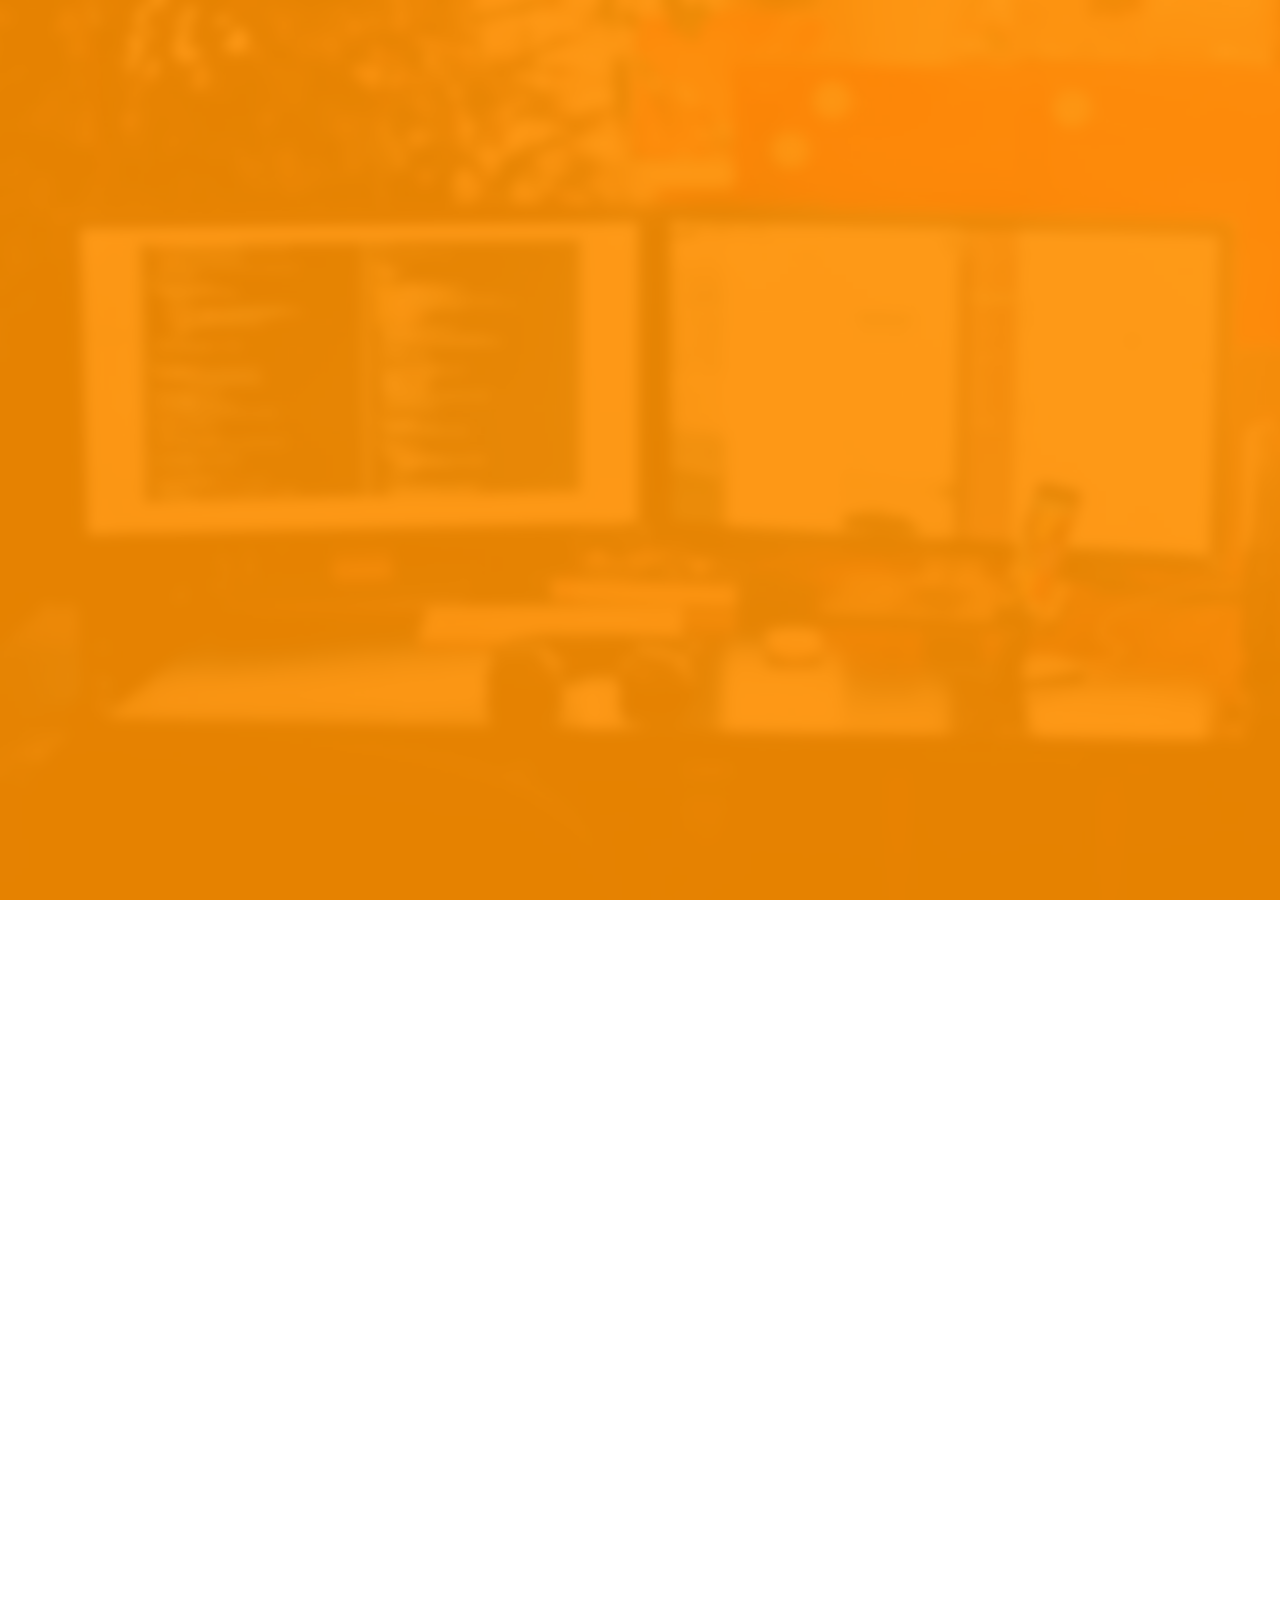
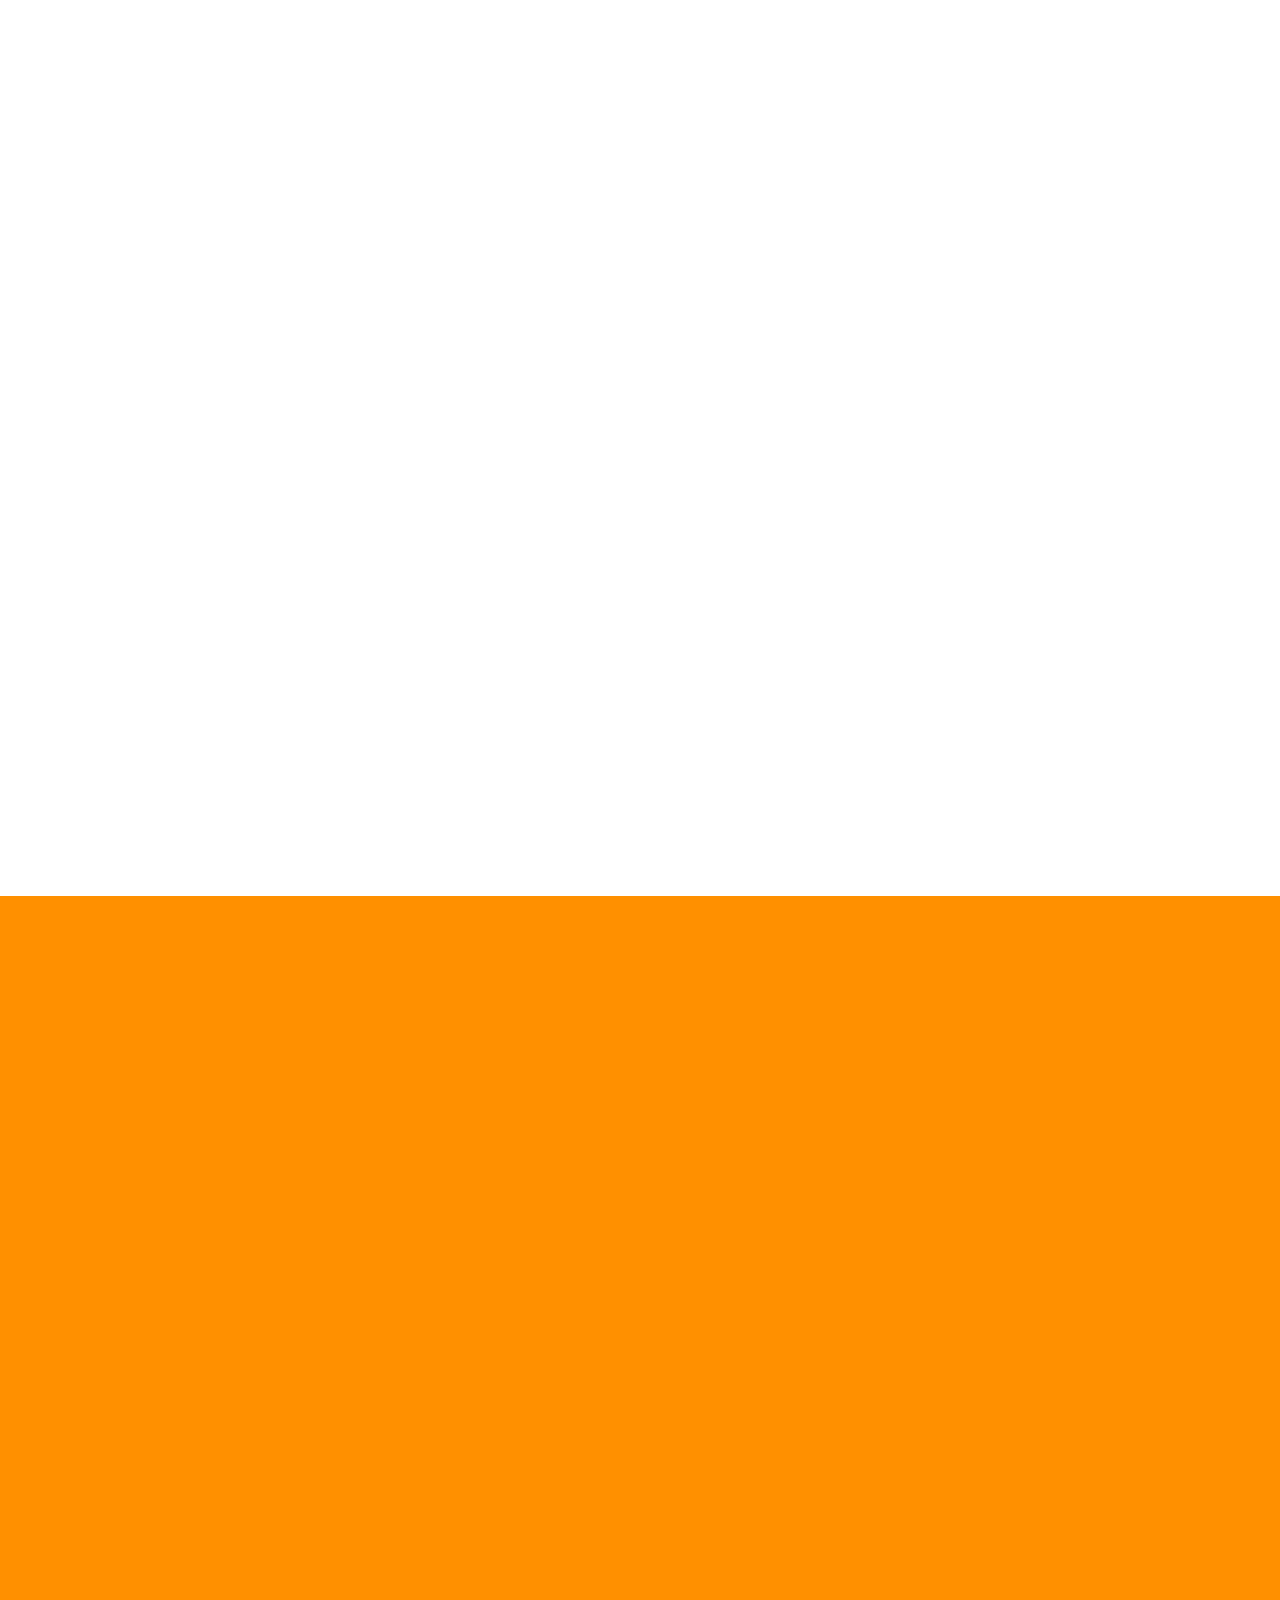
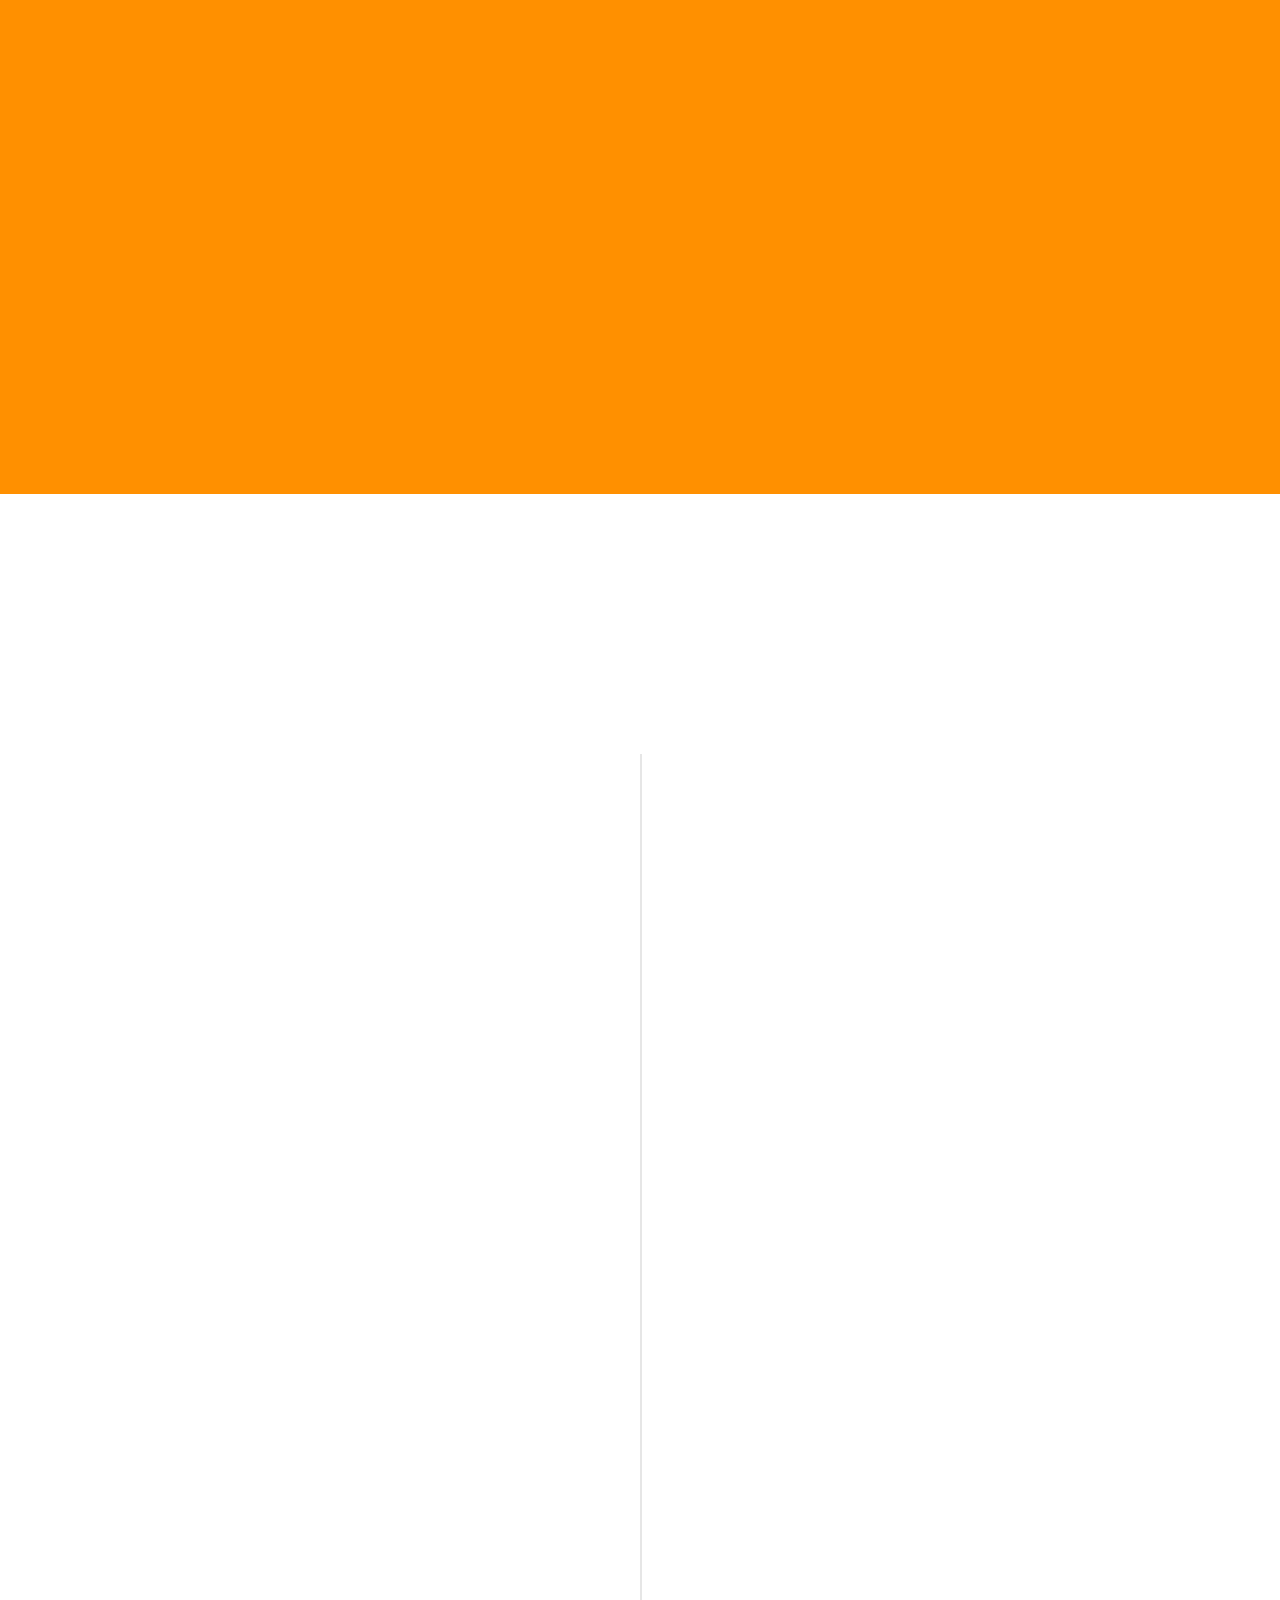
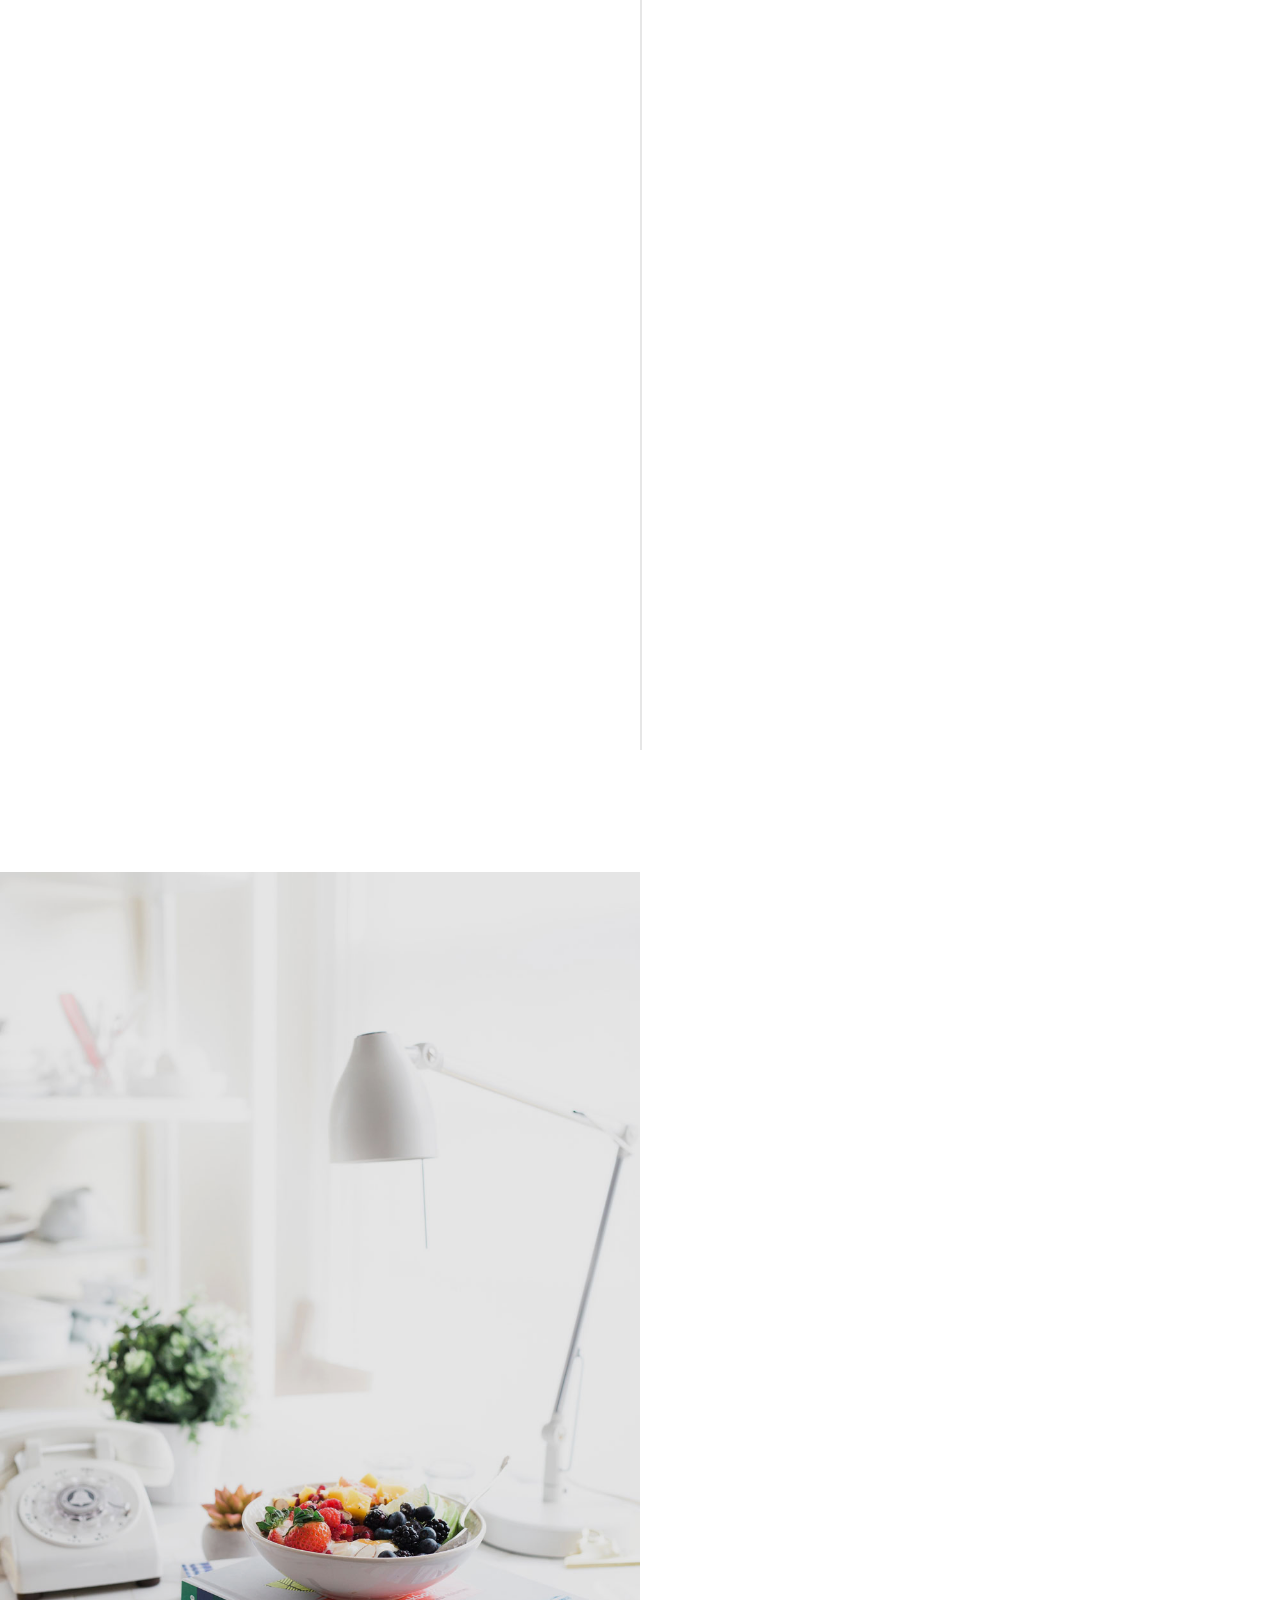
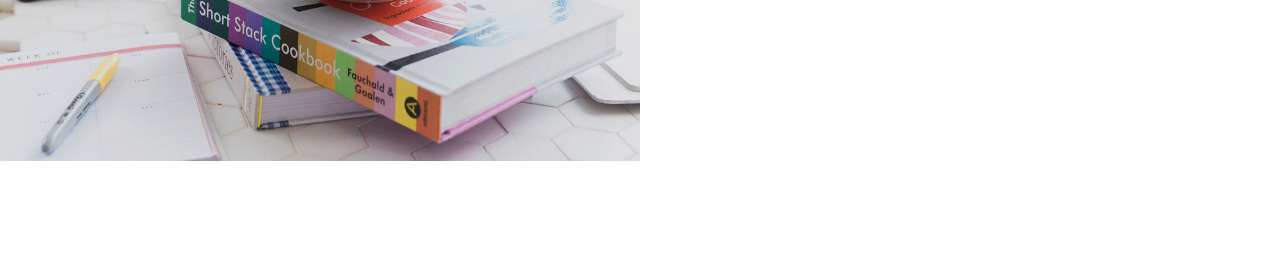
<file: index.html>
<!DOCTYPE HTML>
<html>
	<head>
	<meta charset="utf-8">
	<meta http-equiv="X-UA-Compatible" content="IE=edge">
	<title>Jessica Brinegar</title>
	<meta name="viewport" content="width=device-width, initial-scale=1">
	<meta name="description" content="Free HTML5 Website Template by freehtml5.co" />
	<meta name="keywords" content="free website templates, free html5, free template, free bootstrap, free website template, html5, css3, mobile first, responsive" />
	<meta name="author" content="freehtml5.co" />

	<!-- 
	//////////////////////////////////////////////////////

	FREE HTML5 TEMPLATE 
	DESIGNED & DEVELOPED by FreeHTML5.co
		
	Website: 		http://freehtml5.co/
	Email: 			info@freehtml5.co
	Twitter: 		http://twitter.com/fh5co
	Facebook: 		https://www.facebook.com/fh5co

	//////////////////////////////////////////////////////
	 -->

  	<!-- Facebook and Twitter integration -->
	<meta property="og:title" content=""/>
	<meta property="og:image" content=""/>
	<meta property="og:url" content=""/>
	<meta property="og:site_name" content=""/>
	<meta property="og:description" content=""/>
	<meta name="twitter:title" content="" />
	<meta name="twitter:image" content="" />
	<meta name="twitter:url" content="" />
	<meta name="twitter:card" content="" />

	<link href="https://fonts.googleapis.com/css?family=Space+Mono" rel="stylesheet">
	<link href="https://fonts.googleapis.com/css?family=Kaushan+Script" rel="stylesheet">
	
	<!-- Animate.css -->
	<link rel="stylesheet" href="css/animate.css">
	<!-- Icomoon Icon Fonts-->
	<link rel="stylesheet" href="css/icomoon.css">
	<!-- Bootstrap  -->
	<link rel="stylesheet" href="css/bootstrap.css">

	<!-- Theme style  -->
	<link rel="stylesheet" href="css/style.css">

	<!-- Modernizr JS -->
	<script src="js/modernizr-2.6.2.min.js"></script>
	<!-- FOR IE9 below -->
	<!--[if lt IE 9]>
	<script src="js/respond.min.js"></script>
	<![endif]-->

	</head>
	<body>
		
	<div class="fh5co-loader"></div>
	
	<div id="page">	
	<header id="fh5co-header" class="fh5co-cover js-fullheight" role="banner" style="background-image:url(images/cover_bg_3.jpg);" data-stellar-background-ratio="0.5">
		<div class="overlay"></div>
		<div class="container">
			<div class="row">
				<div class="col-md-8 col-md-offset-2 text-center">
					<div class="display-t js-fullheight">
						<div class="display-tc js-fullheight animate-box" data-animate-effect="fadeIn">
							<div class="profile-thumb" style="background: url(images/user-3.jpg);"></div>
							<h1><span>Jessica Mae Brinegar</span></h1>
							<h3><span>Software Developer</span></h3>
							<p>
								<ul class="fh5co-social-icons">
									<li><a href="https://www.linkedin.com/in/jessicabrinegar/"><i class="icon-linkedin2"></i></a></li>
									<li><a href="https://github.com/jessicabrinegar"><i class="icon-github"></i></a></li>
								</ul>
							</p>
						</div>
					</div>
				</div>
			</div>
		</div>
	</header>

	<div id="fh5co-about" class="animate-box">
		<div class="container">
			<div class="row">
				<div class="col-md-8 col-md-offset-2 text-center fh5co-heading">
					<h2>About Me</h2>
				</div>
			</div>
			<div class="row">
				<div class="col-12 col-md-4">
					<ul class="info">
						<li><span class="first-block">Full Name:</span><span class="second-block">Jessica Mae Brinegar</span></li>
						<!-- <li><span class="first-block">Phone:</span><span class="second-block">575-619-3020</span></li> -->
						<li><span class="first-block">Email:</span><span class="second-block">jessicabrinegar<br>@outlook.com</span></li>
						<li><span class="first-block">Location:</span><span class="second-block">Santa Fe, NM</span></li>
					</ul>
				</div>
				<div class="col-12 col-md-8">
					<p>Having spent the last 10 years following my curiosity, I have experience in various fields: healthcare, academia, and science journalism, to name a few. While studying cognitive science, I discovered my passion for programming, data analysis, and data visualization. This led me to shift gears to pursue a career in programming and data analytics.</p>
					<p>From my diverse background I acquired a profound understanding of myself and what makes me tick. I now know that I need collaborative work that challenges me, benefits my community, and enhances my curiosity. I am currently seeking a role that takes advantage of my analytical mind, attention to detail, and unwavering excitement to continually learn while building projects that matter.</p>
					<p>
						<ul class="fh5co-social-icons">
							<li><a href="https://www.linkedin.com/in/jessicabrinegar/"><i class="icon-linkedin2"></i></a></li>
							<li><a href="https://github.com/jessicabrinegar"><i class="icon-github"></i></a></li>
						</ul>
					</p>
				</div>
			</div>
		</div>
	</div>

	<!-- fh5co-features -->
	<div id="fh5co-skills" class="animate-box">
		<div class="container">
			<div class="row">
				<div class="col-md-8 col-md-offset-2 text-center fh5co-heading">
					<h2>Skills</h2>
				</div>
			</div>
			<div class="row row-pb-md">
				<div class="col-md-3 col-sm-6 col-xs-12 text-center">
					<div class="chart" data-percent="100"><span><strong>HTML<br>CSS<br>Bootstrap</strong></span></div>
				</div>
				<div class="col-md-3 col-sm-6 col-xs-12 text-center">
					<div class="chart" data-percent="100"><span><strong>Javascript<br>Python<br>C</strong></span></div>
				</div>
				<div class="col-md-3 col-sm-6 col-xs-12 text-center">
					<div class="chart" data-percent="100"><span><strong>MySQL<br>PostgreSQL</strong></span></div>
				</div>
				<div class="col-md-3 col-sm-6 col-xs-12 text-center">
					<div class="chart" data-percent="100"><span><strong>SQLAlchemy<br>TypeORM<br>NestJS</strong></span></div>
				</div>
				<div class="col-md-3 col-sm-6 col-xs-12 text-center">
					<div class="chart" data-percent="100"><span><strong>React.js<br>Flask<br>Git</strong></span></div>
				</div>
				<div class="col-md-3 col-sm-6 col-xs-12 text-center">
					<div class="chart" data-percent="100"><span><strong>Pandas<br>Numpy<br>Matplotlib</strong></span></div>
				</div>
				<div class="col-md-3 col-sm-6 col-xs-12 text-center">
					<div class="chart" data-percent="100"><span><strong>Illustrator<br>Indesign<br>Photoshop</strong></span></div>
				</div>
				<div class="col-md-3 col-sm-6 col-xs-12 text-center">
					<div class="chart" data-percent="100"><span><strong>Adobe After Effects</strong></span></div>
				</div>

			</div>
		</div>
	</div>

	<div id="fh5co-work" class="fh5co-bg-dark">
		<div class="container">
			<div class="row animate-box">
				<div class="col-md-8 col-md-offset-2 text-center fh5co-heading">
					<h2>Projects</h2>
					<!-- <p>more coming soon, stay tuned...</p> -->
				</div>
			</div>
			<div class="row">
				<div class="col-md-4 text-center col-padding animate-box">
					<a href="n3.html" class="work" style="background-image: url(images/n3.png);">
						<div class="desc">
							<h3>Null, Not Nothing</h3>
							<span>Full-stack Development</span>
						</div>
					</a>
				</div>
				<!-- <div class="col-md-4 text-center col-padding animate-box">
					<a href="#" class="work" style="background-image: url(images/portfolio-2.jpg);">
						<div class="desc">
							<h3>Starwars Reading List</h3>
							<span>Web Development</span>
						</div>
					</a>
				</div> -->
				<div class="col-md-4 text-center col-padding animate-box">
					<a href="https://jessicabrinegar.github.io/traffic-light/" class="work" style="background-image: url(images/traffic-light.png);">
						<div class="desc">
							<h3>Traffic Light</h3>
							<span>Front-end Development</span>
						</div>
					</a>
				</div>
				<div class="col-md-4 text-center col-padding animate-box">
					<a href="https://jessicabrinegar.github.io/todo-list/" class="work" style="background-image: url(images/todo-list.png);">
						<div class="desc">
							<h3>Todo List</h3>
							<span>Front-end Development</span>
						</div>
					</a>
				</div>
				<div class="col-md-4 text-center col-padding animate-box">
					<a href="https://jessicabrinegar.github.io/random-card-generator/" class="work" style="background-image: url(images/random-card.png);">
						<div class="desc">
							<h3>Random Card Generator</h3>
							<span>Front-end Development</span>
						</div>
					</a>
				</div>
				<!-- <div class="col-md-4 text-center col-padding animate-box">
					<a href="#" class="work" style="background-image: url(images/portfolio-6.jpg);">
						<div class="desc">
							<h3>Domain Name Generator</h3>
							<span>Front-end Development</span>
						</div>
					</a>
				</div> -->
				<div class="col-md-4 text-center col-padding animate-box">
					<a href="https://jessicabrinegar.github.io/bootstrap-instafeed/" class="work" style="background-image: url(images/instafeed.png);">
						<div class="desc">
							<h3>Bootstrap Photo Feed</h3>
							<span>Front-end Development</span>
						</div>
					</a>
				</div>
				<div class="col-md-4 text-center col-padding animate-box">
					<a href="nmsu-employees.html" class="work" style="background-image: url(images/nmsu-salary-insights.jpg);">
						<div class="desc">
							<h3>NMSU Salary Insights</h3>
							<span>Data Visualization</span>
						</div>
					</a>
				</div>
				<!-- <div class="col-md-4 text-center col-padding animate-box">
					<a href="#" class="work" style="background-image: url(images/portfolio-8.jpg);">
						<div class="desc">
							<h3>Eye Movement Insights</h3>
							<span>Data Analysis & Visualization</span>
						</div>
					</a>
				</div> -->
				<div class="col-md-4 text-center col-padding animate-box">
					<a href="nm-voting.html" class="work" style="background-image: url(images/choropleth-plot.png);">
						<div class="desc">
							<h3>New Mexico Voters</h3>
							<span>Data Visualization</span>
						</div>
					</a>
				</div>
				<!-- <div class="col-md-4 text-center col-padding animate-box">
					<a href="#" class="work" style="background-image: url(images/portfolio-8.jpg);">
						<div class="desc">
							<h3>California Test Scores</h3>
							<span>Machine Learning</span>
						</div>
					</a>
				</div> -->
				<!-- <div class="col-md-4 text-center col-padding animate-box">
					<a href="#" class="work" style="background-image: url(images/portfolio-8.jpg);">
						<div class="desc">
							<h3>Graph Replications</h3>
							<span>Data Analysis & Visualization</span>
						</div>
					</a>
				</div> -->
				<div class="col-md-4 text-center col-padding animate-box">
					<a href="https://indd.adobe.com/view/8c7d8d4d-07ba-43ac-aae0-bd9670ea3029" class="work" style="background-image: url(images/eye-on-psy.png);">
						<div class="desc">
							<h3>Eye on Psy</h3>
							<span>Design</span>
						</div>
					</a>
				</div>
				<!-- <div class="col-md-4 text-center col-padding animate-box">
					<a href="#" class="work" style="background-image: url(images/portfolio-8.jpg);">
						<div class="desc">
							<h3>News Articles</h3>
							<span>Science Journalism</span>
						</div>
					</a>
				</div> -->
			</div>
		</div>
	</div>

	<div id="fh5co-resume" class="fh5co-bg-color">
		<div class="container">
			<div class="row animate-box">
				<div class="col-md-8 col-md-offset-2 text-center fh5co-heading">
					<h2>My Resume</h2>
				</div>
			</div>
			<div class="row">
				<div class="col-md-12 col-md-offset-0">
					<ul class="timeline">
						<li class="timeline-heading text-center animate-box">
							<div><h3>Work Experience</h3></div>
						</li>
						<li class="animate-box timeline-inverted">
							<div class="timeline-badge"><i class="icon-suitcase"></i></div>
							<div class="timeline-panel">
								<div class="timeline-heading">
									<h3 class="timeline-title">Software Developer</h3>
									<span class="company">Electronic Caregiver - May 2023 - Current</span>
								</div>
								<!-- <div class="timeline-body">
									<p>Providing application support services for a virtual healthcare company.</p>
								</div> -->
							</div>
						</li>
						<!-- <li class="animate-box timeline-inverted">
							<div class="timeline-badge"><i class="icon-suitcase"></i></div>
							<div class="timeline-panel">
								<div class="timeline-heading">
									<h3 class="timeline-title">Web Developer</h3>
									<span class="company">New Neural Pathways - April 2023 - Current</span>
								</div>
								<div class="timeline-body">
									<p>Assist in website creation for businesses. Current project is a psychotherapy / educational website for New Neural Pathways.</p>
								</div>
							</div>
						</li> -->
						<li class="timeline-unverted animate-box">
							<div class="timeline-badge"><i class="icon-suitcase"></i></div>
							<div class="timeline-panel">
								<div class="timeline-heading">
									<h3 class="timeline-title">Coding Mentor</h3>
									<span class="company">4Geeks Academy - March 2023 - April 2023</span>
								</div>
								<!-- <div class="timeline-body">
									<p>Facilitated meetings with coding bootcamp students to assist with assigned projects and coding concepts.</p>
								</div> -->
							</div>
						</li>
						<li class="animate-box timeline-inverted">
							<div class="timeline-badge"><i class="icon-suitcase"></i></div>
							<div class="timeline-panel">
								<div class="timeline-heading">
									<h3 class="timeline-title">Scientific Researcher</h3>
									<span class="company">NMSU - 2020 - 2022</span>
								</div>
								<!-- <div class="timeline-body">
									<p>• Investigated inattentional deafness with socially-relevant stimuli and how human attention allocation strategies differ between urban and natural environments.<br> • Developed a novel protocol to visualize myogenic stem cells in the weakly electric fish Sternopygus macrurus, contributing to the understanding of the regenerative capabilities of this species</p>
								</div> -->
							</div>
						</li>
						<li class="animate-box timeline-unverted">
							<div class="timeline-badge"><i class="icon-suitcase"></i></div>
							<div class="timeline-panel">
								<div class="timeline-heading">
									<h3 class="timeline-title">Science Journalist</h3>
									<span class="company">NMSU, Psychonomic Society - May 2022 - Aug 2022</span>
								</div>
								<!-- <div class="timeline-body">
									<p>Covered scientific research being conducted at NMSU, and was a guest author for Psychonomic Society.</p>
								</div> -->
							</div>
						</li>
						<li class="animate-box timeline-inverted">
							<div class="timeline-badge"><i class="icon-suitcase"></i></div>
							<div class="timeline-panel">
								<div class="timeline-heading">
									<h3 class="timeline-title">Research Methods Lab Instructor</h3>
									<span class="company">NMSU - Spring 2022</span>
								</div>
								<!-- <div class="timeline-body">
									<p>Created lectures, facilitated group activities, and oversaw research projects. Topics taught: science ethics, experimental design, data analysis, report writing, and presenting results.</p>
								</div> -->
							</div>
						</li>
						<li class="animate-box timeline-unverted">
							<div class="timeline-badge"><i class="icon-suitcase"></i></div>
							<div class="timeline-panel">
								<div class="timeline-heading">
									<h3 class="timeline-title">Medical Assistant</h3>
									<span class="company">Associates of Otolaryngology - 2018 - 2020</span>
									<span class="company">Mountainview Regional Medical Center ER - 2017 - 2018</span>
								</div>
							</div>
						</li>

						<br>
						<li class="timeline-heading text-center animate-box">
							<div><h3>Education</h3></div>
						</li>
						<li class="timeline-inverted animate-box">
							<div class="timeline-badge"><i class="icon-graduation-cap"></i></div>
							<div class="timeline-panel">
								<div class="timeline-heading">
									<h3 class="timeline-title">Masters Coursework</h3>
									<span class="company">New Mexico State University - 2021 - 2022</span>
									<span class="company">Cognitive Psychology  |  GPA: 4.0</span>
								</div>
								<div class="timeline-body">
									<p>Twenty-two credits completed in scientific research, statistical analysis, and computer programming (w/ emphasis on data analysis & visualization).</p>
								</div>
							</div>
						</li>
						<li class="animate-box timeline-unverted">
							<div class="timeline-badge"><i class="icon-graduation-cap"></i></div>
							<div class="timeline-panel">
								<div class="timeline-heading">
									<h3 class="timeline-title">Bachelor's of Science</h3>
									<span class="company">New Mexico State University - 2013 - 2017</span>
									<span class="company">Biology  |  GPA: 3.6</span>
								</div>
								<!-- <div class="timeline-body">
									<p>Bachelor's of Science in Biology</p>
								</div> -->
							</div>
						</li>
						<br>
						<li class="timeline-heading text-center animate-box">
							<div><h3>Certifications</h3></div>
						</li>
						<li class="timeline-inverted animate-box">
							<div class="timeline-badge"><i class="icon-graduation-cap"></i></div>
							<div class="timeline-panel">
								<div class="timeline-heading">
									<h3 class="timeline-title">Full-Stack Development</h3>
									<span class="company">4Geeks Academy - Dec 2022 - April 2023</span>
								</div>
							</div>
						</li>
						
			    	</ul>
				</div>
			</div>
		</div>
	</div>

	<!-- <div id="fh5co-features" class="animate-box">
		<div class="container">
			<div class="services-padding">
				<div class="row">
					<div class="col-md-8 col-md-offset-2 text-center fh5co-heading">
						<h2>My Services</h2>
					</div>
				</div>
				<div class="row">
					<div class="col-md-4 text-center">
						<div class="feature-left">
							<span class="icon">
								<i class="icon-paintbrush"></i>
							</span>
							<div class="feature-copy">
								<h3>Web Design</h3>
								<p>Facilis ipsum reprehenderit nemo molestias. Aut cum mollitia reprehenderit.</p>
							</div>
						</div>
					</div>

					<div class="col-md-4 text-center">
						<div class="feature-left">
							<span class="icon">
								<i class="icon-briefcase"></i>
							</span>
							<div class="feature-copy">
								<h3>Branding</h3>
								<p>Facilis ipsum reprehenderit nemo molestias. Aut cum mollitia reprehenderit.</p>
							</div>
						</div>

					</div>
					<div class="col-md-4 text-center">
						<div class="feature-left">
							<span class="icon">
								<i class="icon-search"></i>
							</span>
							<div class="feature-copy">
								<h3>Analytics</h3>
								<p>Facilis ipsum reprehenderit nemo molestias. Aut cum mollitia reprehenderit.</p>
							</div>
						</div>
					</div>
				</div>


				<div class="row">
					<div class="col-md-4 text-center">

						<div class="feature-left">
							<span class="icon">
								<i class="icon-bargraph"></i>
							</span>
							<div class="feature-copy">
								<h3>Web Developent</h3>
								<p>Facilis ipsum reprehenderit nemo molestias. Aut cum mollitia reprehenderit.</p>
							</div>
						</div>

					</div>

					<div class="col-md-4 text-center">
						<div class="feature-left">
							<span class="icon">
								<i class="icon-genius"></i>
							</span>
							<div class="feature-copy">
								<h3>Web Marketing</h3>
								<p>Facilis ipsum reprehenderit nemo molestias. Aut cum mollitia reprehenderit.</p>
							</div>
						</div>

					</div>
					<div class="col-md-4 text-center">
						<div class="feature-left">
							<span class="icon">
								<i class="icon-chat"></i>
							</span>
							<div class="feature-copy">
								<h3>Support</h3>
								<p>Facilis ipsum reprehenderit nemo molestias. Aut cum mollitia reprehenderit.</p>
							</div>
						</div>
					</div>
				</div>
			</div>
		</div>
	</div> -->

	<!-- <div id="fh5co-blog">
		<div class="container">
			<div class="row animate-box">
				<div class="col-md-8 col-md-offset-2 text-center fh5co-heading">
					<h2>Post on Medium</h2>
					<p>Dignissimos asperiores vitae velit veniam totam fuga molestias accusamus alias autem provident. Odit ab aliquam dolor eius.</p>
				</div>
			</div>
			<div class="row">
				<div class="col-md-4">
					<div class="fh5co-blog animate-box">
						<a href="#" class="blog-bg" style="background-image: url(images/portfolio-1.jpg);"></a>
						<div class="blog-text">
							<span class="posted_on">Mar. 15th 2016</span>
							<h3><a href="#">Photoshoot On The Street</a></h3>
							<p>Far far away, behind the word mountains, far from the countries Vokalia and Consonantia, there live the blind texts.</p>
							<ul class="stuff">
								<li><i class="icon-heart2"></i>249</li>
								<li><i class="icon-eye2"></i>308</li>
								<li><a href="#">Read More<i class="icon-arrow-right22"></i></a></li>
							</ul>
						</div> 
					</div>
				</div>
				<div class="col-md-4">
					<div class="fh5co-blog animate-box">
						<a href="#" class="blog-bg" style="background-image: url(images/portfolio-2.jpg);"></a>
						<div class="blog-text">
							<span class="posted_on">Mar. 15th 2016</span>
							<h3><a href="#">Surfing at Philippines</a></h3>
							<p>Far far away, behind the word mountains, far from the countries Vokalia and Consonantia, there live the blind texts.</p>
							<ul class="stuff">
								<li><i class="icon-heart2"></i>249</li>
								<li><i class="icon-eye2"></i>308</li>
								<li><a href="#">Read More<i class="icon-arrow-right22"></i></a></li>
							</ul>
						</div> 
					</div>
				</div>
				<div class="col-md-4">
					<div class="fh5co-blog animate-box">
						<a href="#" class="blog-bg" style="background-image: url(images/portfolio-3.jpg);"></a>
						<div class="blog-text">
							<span class="posted_on">Mar. 15th 2016</span>
							<h3><a href="#">Capture Living On Uderwater</a></h3>
							<p>Far far away, behind the word mountains, far from the countries Vokalia and Consonantia, there live the blind texts.</p>
							<ul class="stuff">
								<li><i class="icon-heart2"></i>249</li>
								<li><i class="icon-eye2"></i>308</li>
								<li><a href="#">Read More<i class="icon-arrow-right22"></i></a></li>
							</ul>
						</div> 
					</div>
				</div>
			</div>
		</div>
	</div>
	
	<div id="fh5co-started" class="fh5co-bg-dark">
		<div class="overlay"></div>
		<div class="container">
			<div class="row animate-box">
				<div class="col-md-8 col-md-offset-2 text-center fh5co-heading">
					<h2>Hire Me!</h2>
					<p>Facilis ipsum reprehenderit nemo molestias. Aut cum mollitia reprehenderit. Eos cumque dicta adipisci architecto culpa amet.</p>
					<p><a href="#" class="btn btn-default btn-lg">Contact Us</a></p>
				</div>
			</div>
		</div>
	</div> -->

	<div id="fh5co-consult">
		<div class="video fh5co-video" style="background-image: url(images/cover_bg_1.jpg);">
			<div class="overlay"></div>
		</div>
		<div class="choose animate-box">
			<h2>Contact me</h2>
			<form action="https://formsubmit.co/c23e0d19f7531f3fcb75a0f3baf78505" method="POST">
				<div class="row form-group">
					<div class="col-md-6">
						<input type="text" id="fname" class="form-control" name="name" placeholder="Firstname">
					</div>
				</div>
				<div class="row form-group">
					<div class="col-md-6">
						<input type="text" id="lname" class="form-control" name="lastname" placeholder="Lastname">
					</div>
				</div>

				<div class="row form-group">
					<div class="col-md-12">
						<input type="text" id="email" class="form-control" name="email" placeholder="Email">
					</div>
				</div>

				<div class="row form-group">
					<div class="col-md-12">
						<input type="text" id="subject" class="form-control" name="subject" placeholder="Subject">
					</div>
				</div>

				<div class="row form-group">
					<div class="col-md-12">
						<textarea name="message" id="message" cols="30" rows="10" class="form-control" placeholder="Message"></textarea>
					</div>
				</div>
				<div class="form-group">
					<input type="submit" value="Send Message" class="btn btn-primary">
				</div>

			</form>	
		</div>
	</div>

	<!-- <div id="map" class="fh5co-map"></div>
	</div> -->
	
	<div id="fh5co-footer">
		<div class="container text-center">
			<div class="row">
				<div class="col-md-12">
					<!-- <p>&copy; 2017 Free HTML5 Template. All Rights Reserved. <br>Designed by <a href="http://freehtml5.co" target="_blank">FreeHTML5.co</a> Demo Images: <a href="http://unsplash.com" target="_blank">Unsplash</a></p> -->
					<!-- <p>2023, Jessica Brinegar</p> -->
				</div>
			</div>
		</div>
	</div>

	<div class="gototop js-top">
		<a href="#" class="js-gotop"><i class="icon-arrow-up22"></i></a>
	</div>
	
	<!-- jQuery -->
	<script src="js/jquery.min.js"></script>
	<!-- jQuery Easing -->
	<script src="js/jquery.easing.1.3.js"></script>
	<!-- Bootstrap -->
	<script src="js/bootstrap.min.js"></script>
	<!-- Waypoints -->
	<script src="js/jquery.waypoints.min.js"></script>
	<!-- Stellar Parallax -->
	<script src="js/jquery.stellar.min.js"></script>
	<!-- Easy PieChart -->
	<script src="js/jquery.easypiechart.min.js"></script>
	<!-- Google Map -->
	<!-- <script src="https://maps.googleapis.com/maps/api/js?key=AIzaSyCefOgb1ZWqYtj7raVSmN4PL2WkTrc-KyA&sensor=false"></script>
	<script src="js/google_map.js"></script> -->
	
	<!-- Main -->
	<script src="js/main.js"></script>

	</body>
</html>
</file>
<file: css/icomoon.css>
@font-face {
    font-family: 'icomoon';
    src:    url('fonts/icomoon.eot?1oniuf');
    src:    url('fonts/icomoon.eot?1oniuf#iefix') format('embedded-opentype'),
        url('fonts/icomoon.ttf?1oniuf') format('truetype'),
        url('fonts/icomoon.woff?1oniuf') format('woff'),
        url('fonts/icomoon.svg?1oniuf#icomoon') format('svg');
    font-weight: normal;
    font-style: normal;
}

[class^="icon-"], [class*=" icon-"] {
    /* use !important to prevent issues with browser extensions that change fonts */
    font-family: 'icomoon' !important;
    speak: none;
    font-style: normal;
    font-weight: normal;
    font-variant: normal;
    text-transform: none;
    line-height: 1;

    /* Better Font Rendering =========== */
    -webkit-font-smoothing: antialiased;
    -moz-osx-font-smoothing: grayscale;
}

.icon-mobile:before {
    content: "\e000";
}
.icon-laptop:before {
    content: "\e001";
}
.icon-desktop:before {
    content: "\e002";
}
.icon-tablet:before {
    content: "\e003";
}
.icon-phone:before {
    content: "\e004";
}
.icon-document:before {
    content: "\e005";
}
.icon-documents:before {
    content: "\e006";
}
.icon-search:before {
    content: "\e007";
}
.icon-clipboard:before {
    content: "\e008";
}
.icon-newspaper:before {
    content: "\e009";
}
.icon-notebook:before {
    content: "\e00a";
}
.icon-book-open:before {
    content: "\e00b";
}
.icon-browser:before {
    content: "\e00c";
}
.icon-calendar:before {
    content: "\e00d";
}
.icon-presentation:before {
    content: "\e00e";
}
.icon-picture:before {
    content: "\e00f";
}
.icon-pictures:before {
    content: "\e010";
}
.icon-video:before {
    content: "\e011";
}
.icon-camera:before {
    content: "\e012";
}
.icon-printer:before {
    content: "\e013";
}
.icon-toolbox:before {
    content: "\e014";
}
.icon-briefcase:before {
    content: "\e015";
}
.icon-wallet:before {
    content: "\e016";
}
.icon-gift:before {
    content: "\e017";
}
.icon-bargraph:before {
    content: "\e018";
}
.icon-grid:before {
    content: "\e019";
}
.icon-expand:before {
    content: "\e01a";
}
.icon-focus:before {
    content: "\e01b";
}
.icon-edit:before {
    content: "\e01c";
}
.icon-adjustments:before {
    content: "\e01d";
}
.icon-ribbon:before {
    content: "\e01e";
}
.icon-hourglass:before {
    content: "\e01f";
}
.icon-lock:before {
    content: "\e020";
}
.icon-megaphone:before {
    content: "\e021";
}
.icon-shield:before {
    content: "\e022";
}
.icon-trophy:before {
    content: "\e023";
}
.icon-flag:before {
    content: "\e024";
}
.icon-map:before {
    content: "\e025";
}
.icon-puzzle:before {
    content: "\e026";
}
.icon-basket:before {
    content: "\e027";
}
.icon-envelope:before {
    content: "\e028";
}
.icon-streetsign:before {
    content: "\e029";
}
.icon-telescope:before {
    content: "\e02a";
}
.icon-gears:before {
    content: "\e02b";
}
.icon-key:before {
    content: "\e02c";
}
.icon-paperclip:before {
    content: "\e02d";
}
.icon-attachment:before {
    content: "\e02e";
}
.icon-pricetags:before {
    content: "\e02f";
}
.icon-lightbulb:before {
    content: "\e030";
}
.icon-layers:before {
    content: "\e031";
}
.icon-pencil:before {
    content: "\e032";
}
.icon-tools:before {
    content: "\e033";
}
.icon-tools-2:before {
    content: "\e034";
}
.icon-scissors:before {
    content: "\e035";
}
.icon-paintbrush:before {
    content: "\e036";
}
.icon-magnifying-glass:before {
    content: "\e037";
}
.icon-circle-compass:before {
    content: "\e038";
}
.icon-linegraph:before {
    content: "\e039";
}
.icon-mic:before {
    content: "\e03a";
}
.icon-strategy:before {
    content: "\e03b";
}
.icon-beaker:before {
    content: "\e03c";
}
.icon-caution:before {
    content: "\e03d";
}
.icon-recycle:before {
    content: "\e03e";
}
.icon-anchor:before {
    content: "\e03f";
}
.icon-profile-male:before {
    content: "\e040";
}
.icon-profile-female:before {
    content: "\e041";
}
.icon-bike:before {
    content: "\e042";
}
.icon-wine:before {
    content: "\e043";
}
.icon-hotairballoon:before {
    content: "\e044";
}
.icon-globe:before {
    content: "\e045";
}
.icon-genius:before {
    content: "\e046";
}
.icon-map-pin:before {
    content: "\e047";
}
.icon-dial:before {
    content: "\e048";
}
.icon-chat:before {
    content: "\e049";
}
.icon-heart:before {
    content: "\e04a";
}
.icon-cloud:before {
    content: "\e04b";
}
.icon-upload:before {
    content: "\e04c";
}
.icon-download:before {
    content: "\e04d";
}
.icon-target:before {
    content: "\e04e";
}
.icon-hazardous:before {
    content: "\e04f";
}
.icon-piechart:before {
    content: "\e050";
}
.icon-speedometer:before {
    content: "\e051";
}
.icon-global:before {
    content: "\e052";
}
.icon-compass:before {
    content: "\e053";
}
.icon-lifesaver:before {
    content: "\e054";
}
.icon-clock:before {
    content: "\e055";
}
.icon-aperture:before {
    content: "\e056";
}
.icon-quote:before {
    content: "\e057";
}
.icon-scope:before {
    content: "\e058";
}
.icon-alarmclock:before {
    content: "\e059";
}
.icon-refresh:before {
    content: "\e05a";
}
.icon-happy:before {
    content: "\e05b";
}
.icon-sad:before {
    content: "\e05c";
}
.icon-facebook:before {
    content: "\e05d";
}
.icon-twitter:before {
    content: "\e05e";
}
.icon-googleplus:before {
    content: "\e05f";
}
.icon-rss:before {
    content: "\e060";
}
.icon-tumblr:before {
    content: "\e061";
}
.icon-linkedin:before {
    content: "\e062";
}
.icon-dribbble:before {
    content: "\e063";
}
.icon-box2:before {
    content: "\ea82";
}
.icon-write:before {
    content: "\ea83";
}
.icon-clock2:before {
    content: "\ea84";
}
.icon-reply2:before {
    content: "\ea85";
}
.icon-reply-all2:before {
    content: "\ea86";
}
.icon-forward2:before {
    content: "\ea87";
}
.icon-flag2:before {
    content: "\ea88";
}
.icon-search2:before {
    content: "\ea89";
}
.icon-trash2:before {
    content: "\ea8a";
}
.icon-envelope2:before {
    content: "\ea8b";
}
.icon-bubble:before {
    content: "\ea8c";
}
.icon-bubbles:before {
    content: "\ea8d";
}
.icon-user2:before {
    content: "\ea8e";
}
.icon-users2:before {
    content: "\ea8f";
}
.icon-cloud2:before {
    content: "\ea90";
}
.icon-download2:before {
    content: "\ea91";
}
.icon-upload2:before {
    content: "\ea92";
}
.icon-rain:before {
    content: "\ea93";
}
.icon-sun:before {
    content: "\ea94";
}
.icon-moon2:before {
    content: "\ea95";
}
.icon-bell2:before {
    content: "\ea96";
}
.icon-folder2:before {
    content: "\ea97";
}
.icon-pin2:before {
    content: "\ea98";
}
.icon-sound2:before {
    content: "\ea99";
}
.icon-microphone:before {
    content: "\ea9a";
}
.icon-camera2:before {
    content: "\ea9b";
}
.icon-image2:before {
    content: "\ea9c";
}
.icon-cog2:before {
    content: "\ea9d";
}
.icon-calendar2:before {
    content: "\ea9e";
}
.icon-book2:before {
    content: "\ea9f";
}
.icon-map-marker:before {
    content: "\eaa0";
}
.icon-store:before {
    content: "\eaa1";
}
.icon-support:before {
    content: "\eaa2";
}
.icon-tag2:before {
    content: "\eaa3";
}
.icon-heart2:before {
    content: "\eaa4";
}
.icon-video-camera:before {
    content: "\eaa5";
}
.icon-trophy2:before {
    content: "\eaa6";
}
.icon-cart:before {
    content: "\eaa7";
}
.icon-eye2:before {
    content: "\eaa8";
}
.icon-cancel:before {
    content: "\eaa9";
}
.icon-chart:before {
    content: "\eaaa";
}
.icon-target2:before {
    content: "\eaab";
}
.icon-printer2:before {
    content: "\eaac";
}
.icon-location2:before {
    content: "\eaad";
}
.icon-bookmark2:before {
    content: "\eaae";
}
.icon-monitor:before {
    content: "\eaaf";
}
.icon-cross2:before {
    content: "\eab0";
}
.icon-plus2:before {
    content: "\eab1";
}
.icon-left:before {
    content: "\eab2";
}
.icon-up:before {
    content: "\eab3";
}
.icon-browser2:before {
    content: "\eab4";
}
.icon-windows:before {
    content: "\eab5";
}
.icon-switch2:before {
    content: "\eab6";
}
.icon-dashboard:before {
    content: "\eab7";
}
.icon-play:before {
    content: "\eab8";
}
.icon-fast-forward:before {
    content: "\eab9";
}
.icon-next:before {
    content: "\eaba";
}
.icon-refresh2:before {
    content: "\eabb";
}
.icon-film:before {
    content: "\eabc";
}
.icon-home2:before {
    content: "\eabd";
}
.icon-add-to-list:before {
    content: "\e901";
}
.icon-classic-computer:before {
    content: "\e902";
}
.icon-controller-fast-backward:before {
    content: "\e903";
}
.icon-creative-commons-attribution:before {
    content: "\e904";
}
.icon-creative-commons-noderivs:before {
    content: "\e905";
}
.icon-creative-commons-noncommercial-eu:before {
    content: "\e906";
}
.icon-creative-commons-noncommercial-us:before {
    content: "\e907";
}
.icon-creative-commons-public-domain:before {
    content: "\e908";
}
.icon-creative-commons-remix:before {
    content: "\e909";
}
.icon-creative-commons-share:before {
    content: "\e90a";
}
.icon-creative-commons-sharealike:before {
    content: "\e90b";
}
.icon-creative-commons:before {
    content: "\e90c";
}
.icon-document-landscape:before {
    content: "\e90d";
}
.icon-remove-user:before {
    content: "\e90e";
}
.icon-warning:before {
    content: "\e90f";
}
.icon-arrow-bold-down:before {
    content: "\e910";
}
.icon-arrow-bold-left:before {
    content: "\e911";
}
.icon-arrow-bold-right:before {
    content: "\e912";
}
.icon-arrow-bold-up:before {
    content: "\e913";
}
.icon-arrow-down:before {
    content: "\e914";
}
.icon-arrow-left:before {
    content: "\e915";
}
.icon-arrow-long-down:before {
    content: "\e916";
}
.icon-arrow-long-left:before {
    content: "\e917";
}
.icon-arrow-long-right:before {
    content: "\e918";
}
.icon-arrow-long-up:before {
    content: "\e919";
}
.icon-arrow-right:before {
    content: "\e91a";
}
.icon-arrow-up:before {
    content: "\e91b";
}
.icon-arrow-with-circle-down:before {
    content: "\e91c";
}
.icon-arrow-with-circle-left:before {
    content: "\e91d";
}
.icon-arrow-with-circle-right:before {
    content: "\e91e";
}
.icon-arrow-with-circle-up:before {
    content: "\e91f";
}
.icon-bookmark:before {
    content: "\e920";
}
.icon-bookmarks:before {
    content: "\e921";
}
.icon-chevron-down:before {
    content: "\e922";
}
.icon-chevron-left:before {
    content: "\e923";
}
.icon-chevron-right:before {
    content: "\e924";
}
.icon-chevron-small-down:before {
    content: "\e925";
}
.icon-chevron-small-left:before {
    content: "\e926";
}
.icon-chevron-small-right:before {
    content: "\e927";
}
.icon-chevron-small-up:before {
    content: "\e928";
}
.icon-chevron-thin-down:before {
    content: "\e929";
}
.icon-chevron-thin-left:before {
    content: "\e92a";
}
.icon-chevron-thin-right:before {
    content: "\e92b";
}
.icon-chevron-thin-up:before {
    content: "\e92c";
}
.icon-chevron-up:before {
    content: "\e92d";
}
.icon-chevron-with-circle-down:before {
    content: "\e92e";
}
.icon-chevron-with-circle-left:before {
    content: "\e92f";
}
.icon-chevron-with-circle-right:before {
    content: "\e930";
}
.icon-chevron-with-circle-up:before {
    content: "\e931";
}
.icon-cloud3:before {
    content: "\e932";
}
.icon-controller-fast-forward:before {
    content: "\e933";
}
.icon-controller-jump-to-start:before {
    content: "\e934";
}
.icon-controller-next:before {
    content: "\e935";
}
.icon-controller-paus:before {
    content: "\e936";
}
.icon-controller-play:before {
    content: "\e937";
}
.icon-controller-record:before {
    content: "\e938";
}
.icon-controller-stop:before {
    content: "\e939";
}
.icon-controller-volume:before {
    content: "\e93a";
}
.icon-dot-single:before {
    content: "\e93b";
}
.icon-dots-three-horizontal:before {
    content: "\e93c";
}
.icon-dots-three-vertical:before {
    content: "\e93d";
}
.icon-dots-two-horizontal:before {
    content: "\e93e";
}
.icon-dots-two-vertical:before {
    content: "\e93f";
}
.icon-download3:before {
    content: "\e940";
}
.icon-emoji-flirt:before {
    content: "\e941";
}
.icon-flow-branch:before {
    content: "\e942";
}
.icon-flow-cascade:before {
    content: "\e943";
}
.icon-flow-line:before {
    content: "\e944";
}
.icon-flow-parallel:before {
    content: "\e945";
}
.icon-flow-tree:before {
    content: "\e946";
}
.icon-install:before {
    content: "\e947";
}
.icon-layers2:before {
    content: "\e948";
}
.icon-open-book:before {
    content: "\e949";
}
.icon-resize-100:before {
    content: "\e94a";
}
.icon-resize-full-screen:before {
    content: "\e94b";
}
.icon-save:before {
    content: "\e94c";
}
.icon-select-arrows:before {
    content: "\e94d";
}
.icon-sound-mute:before {
    content: "\e94e";
}
.icon-sound:before {
    content: "\e94f";
}
.icon-trash:before {
    content: "\e950";
}
.icon-triangle-down:before {
    content: "\e951";
}
.icon-triangle-left:before {
    content: "\e952";
}
.icon-triangle-right:before {
    content: "\e953";
}
.icon-triangle-up:before {
    content: "\e954";
}
.icon-uninstall:before {
    content: "\e955";
}
.icon-upload-to-cloud:before {
    content: "\e956";
}
.icon-upload3:before {
    content: "\e957";
}
.icon-add-user:before {
    content: "\e958";
}
.icon-address:before {
    content: "\e959";
}
.icon-adjust:before {
    content: "\e95a";
}
.icon-air:before {
    content: "\e95b";
}
.icon-aircraft-landing:before {
    content: "\e95c";
}
.icon-aircraft-take-off:before {
    content: "\e95d";
}
.icon-aircraft:before {
    content: "\e95e";
}
.icon-align-bottom:before {
    content: "\e95f";
}
.icon-align-horizontal-middle:before {
    content: "\e960";
}
.icon-align-left:before {
    content: "\e961";
}
.icon-align-right:before {
    content: "\e962";
}
.icon-align-top:before {
    content: "\e963";
}
.icon-align-vertical-middle:before {
    content: "\e964";
}
.icon-archive:before {
    content: "\e965";
}
.icon-area-graph:before {
    content: "\e966";
}
.icon-attachment2:before {
    content: "\e967";
}
.icon-awareness-ribbon:before {
    content: "\e968";
}
.icon-back-in-time:before {
    content: "\e969";
}
.icon-back:before {
    content: "\e96a";
}
.icon-bar-graph:before {
    content: "\e96b";
}
.icon-battery:before {
    content: "\e96c";
}
.icon-beamed-note:before {
    content: "\e96d";
}
.icon-bell:before {
    content: "\e96e";
}
.icon-blackboard:before {
    content: "\e96f";
}
.icon-block:before {
    content: "\e970";
}
.icon-book:before {
    content: "\e971";
}
.icon-bowl:before {
    content: "\e972";
}
.icon-box:before {
    content: "\e973";
}
.icon-briefcase2:before {
    content: "\e974";
}
.icon-browser3:before {
    content: "\e975";
}
.icon-brush:before {
    content: "\e976";
}
.icon-bucket:before {
    content: "\e977";
}
.icon-cake:before {
    content: "\e978";
}
.icon-calculator:before {
    content: "\e979";
}
.icon-calendar3:before {
    content: "\e97a";
}
.icon-camera3:before {
    content: "\e97b";
}
.icon-ccw:before {
    content: "\e97c";
}
.icon-chat2:before {
    content: "\e97d";
}
.icon-check:before {
    content: "\e97e";
}
.icon-circle-with-cross:before {
    content: "\e97f";
}
.icon-circle-with-minus:before {
    content: "\e980";
}
.icon-circle-with-plus:before {
    content: "\e981";
}
.icon-circle:before {
    content: "\e982";
}
.icon-circular-graph:before {
    content: "\e983";
}
.icon-clapperboard:before {
    content: "\e984";
}
.icon-clipboard2:before {
    content: "\e985";
}
.icon-clock3:before {
    content: "\e986";
}
.icon-code:before {
    content: "\e987";
}
.icon-cog:before {
    content: "\e988";
}
.icon-colours:before {
    content: "\e989";
}
.icon-compass2:before {
    content: "\e98a";
}
.icon-copy:before {
    content: "\e98b";
}
.icon-credit-card:before {
    content: "\e98c";
}
.icon-credit:before {
    content: "\e98d";
}
.icon-cross:before {
    content: "\e98e";
}
.icon-cup:before {
    content: "\e98f";
}
.icon-cw:before {
    content: "\e990";
}
.icon-cycle:before {
    content: "\e991";
}
.icon-database:before {
    content: "\e992";
}
.icon-dial-pad:before {
    content: "\e993";
}
.icon-direction:before {
    content: "\e994";
}
.icon-document2:before {
    content: "\e995";
}
.icon-documents2:before {
    content: "\e996";
}
.icon-drink:before {
    content: "\e997";
}
.icon-drive:before {
    content: "\e998";
}
.icon-drop:before {
    content: "\e999";
}
.icon-edit2:before {
    content: "\e99a";
}
.icon-email:before {
    content: "\e99b";
}
.icon-emoji-happy:before {
    content: "\e99c";
}
.icon-emoji-neutral:before {
    content: "\e99d";
}
.icon-emoji-sad:before {
    content: "\e99e";
}
.icon-erase:before {
    content: "\e99f";
}
.icon-eraser:before {
    content: "\e9a0";
}
.icon-export:before {
    content: "\e9a1";
}
.icon-eye:before {
    content: "\e9a2";
}
.icon-feather:before {
    content: "\e9a3";
}
.icon-flag3:before {
    content: "\e9a4";
}
.icon-flash:before {
    content: "\e9a5";
}
.icon-flashlight:before {
    content: "\e9a6";
}
.icon-flat-brush:before {
    content: "\e9a7";
}
.icon-folder-images:before {
    content: "\e9a8";
}
.icon-folder-music:before {
    content: "\e9a9";
}
.icon-folder-video:before {
    content: "\e9aa";
}
.icon-folder:before {
    content: "\e9ab";
}
.icon-forward:before {
    content: "\e9ac";
}
.icon-funnel:before {
    content: "\e9ad";
}
.icon-game-controller:before {
    content: "\e9ae";
}
.icon-gauge:before {
    content: "\e9af";
}
.icon-globe2:before {
    content: "\e9b0";
}
.icon-graduation-cap:before {
    content: "\e9b1";
}
.icon-grid2:before {
    content: "\e9b2";
}
.icon-hair-cross:before {
    content: "\e9b3";
}
.icon-hand:before {
    content: "\e9b4";
}
.icon-heart-outlined:before {
    content: "\e9b5";
}
.icon-heart3:before {
    content: "\e9b6";
}
.icon-help-with-circle:before {
    content: "\e9b7";
}
.icon-help:before {
    content: "\e9b8";
}
.icon-home:before {
    content: "\e9b9";
}
.icon-hour-glass:before {
    content: "\e9ba";
}
.icon-image-inverted:before {
    content: "\e9bb";
}
.icon-image:before {
    content: "\e9bc";
}
.icon-images:before {
    content: "\e9bd";
}
.icon-inbox:before {
    content: "\e9be";
}
.icon-infinity:before {
    content: "\e9bf";
}
.icon-info-with-circle:before {
    content: "\e9c0";
}
.icon-info:before {
    content: "\e9c1";
}
.icon-key2:before {
    content: "\e9c2";
}
.icon-keyboard:before {
    content: "\e9c3";
}
.icon-lab-flask:before {
    content: "\e9c4";
}
.icon-landline:before {
    content: "\e9c5";
}
.icon-language:before {
    content: "\e9c6";
}
.icon-laptop2:before {
    content: "\e9c7";
}
.icon-leaf:before {
    content: "\e9c8";
}
.icon-level-down:before {
    content: "\e9c9";
}
.icon-level-up:before {
    content: "\e9ca";
}
.icon-lifebuoy:before {
    content: "\e9cb";
}
.icon-light-bulb:before {
    content: "\e9cc";
}
.icon-light-down:before {
    content: "\e9cd";
}
.icon-light-up:before {
    content: "\e9ce";
}
.icon-line-graph:before {
    content: "\e9cf";
}
.icon-link:before {
    content: "\e9d0";
}
.icon-list:before {
    content: "\e9d1";
}
.icon-location-pin:before {
    content: "\e9d2";
}
.icon-location:before {
    content: "\e9d3";
}
.icon-lock-open:before {
    content: "\e9d4";
}
.icon-lock2:before {
    content: "\e9d5";
}
.icon-log-out:before {
    content: "\e9d6";
}
.icon-login:before {
    content: "\e9d7";
}
.icon-loop:before {
    content: "\e9d8";
}
.icon-magnet:before {
    content: "\e9d9";
}
.icon-magnifying-glass2:before {
    content: "\e9da";
}
.icon-mail:before {
    content: "\e9db";
}
.icon-man:before {
    content: "\e9dc";
}
.icon-map2:before {
    content: "\e9dd";
}
.icon-mask:before {
    content: "\e9de";
}
.icon-medal:before {
    content: "\e9df";
}
.icon-megaphone2:before {
    content: "\e9e0";
}
.icon-menu:before {
    content: "\e9e1";
}
.icon-message:before {
    content: "\e9e2";
}
.icon-mic2:before {
    content: "\e9e3";
}
.icon-minus:before {
    content: "\e9e4";
}
.icon-mobile2:before {
    content: "\e9e5";
}
.icon-modern-mic:before {
    content: "\e9e6";
}
.icon-moon:before {
    content: "\e9e7";
}
.icon-mouse:before {
    content: "\e9e8";
}
.icon-music:before {
    content: "\e9e9";
}
.icon-network:before {
    content: "\e9ea";
}
.icon-new-message:before {
    content: "\e9eb";
}
.icon-new:before {
    content: "\e9ec";
}
.icon-news:before {
    content: "\e9ed";
}
.icon-note:before {
    content: "\e9ee";
}
.icon-notification:before {
    content: "\e9ef";
}
.icon-old-mobile:before {
    content: "\e9f0";
}
.icon-old-phone:before {
    content: "\e9f1";
}
.icon-palette:before {
    content: "\e9f2";
}
.icon-paper-plane:before {
    content: "\e9f3";
}
.icon-pencil2:before {
    content: "\e9f4";
}
.icon-phone2:before {
    content: "\e9f5";
}
.icon-pie-chart:before {
    content: "\e9f6";
}
.icon-pin:before {
    content: "\e9f7";
}
.icon-plus:before {
    content: "\e9f8";
}
.icon-popup:before {
    content: "\e9f9";
}
.icon-power-plug:before {
    content: "\e9fa";
}
.icon-price-ribbon:before {
    content: "\e9fb";
}
.icon-price-tag:before {
    content: "\e9fc";
}
.icon-print:before {
    content: "\e9fd";
}
.icon-progress-empty:before {
    content: "\e9fe";
}
.icon-progress-full:before {
    content: "\e9ff";
}
.icon-progress-one:before {
    content: "\ea00";
}
.icon-progress-two:before {
    content: "\ea01";
}
.icon-publish:before {
    content: "\ea02";
}
.icon-quote2:before {
    content: "\ea03";
}
.icon-radio:before {
    content: "\ea04";
}
.icon-reply-all:before {
    content: "\ea05";
}
.icon-reply:before {
    content: "\ea06";
}
.icon-retweet:before {
    content: "\ea07";
}
.icon-rocket:before {
    content: "\ea08";
}
.icon-round-brush:before {
    content: "\ea09";
}
.icon-rss2:before {
    content: "\ea0a";
}
.icon-ruler:before {
    content: "\ea0b";
}
.icon-scissors2:before {
    content: "\ea0c";
}
.icon-share-alternitive:before {
    content: "\ea0d";
}
.icon-share:before {
    content: "\ea0e";
}
.icon-shareable:before {
    content: "\ea0f";
}
.icon-shield2:before {
    content: "\ea10";
}
.icon-shop:before {
    content: "\ea11";
}
.icon-shopping-bag:before {
    content: "\ea12";
}
.icon-shopping-basket:before {
    content: "\ea13";
}
.icon-shopping-cart:before {
    content: "\ea14";
}
.icon-shuffle:before {
    content: "\ea15";
}
.icon-signal:before {
    content: "\ea16";
}
.icon-sound-mix:before {
    content: "\ea17";
}
.icon-sports-club:before {
    content: "\ea18";
}
.icon-spreadsheet:before {
    content: "\ea19";
}
.icon-squared-cross:before {
    content: "\ea1a";
}
.icon-squared-minus:before {
    content: "\ea1b";
}
.icon-squared-plus:before {
    content: "\ea1c";
}
.icon-star-outlined:before {
    content: "\ea1d";
}
.icon-star:before {
    content: "\ea1e";
}
.icon-stopwatch:before {
    content: "\ea1f";
}
.icon-suitcase:before {
    content: "\ea20";
}
.icon-swap:before {
    content: "\ea21";
}
.icon-sweden:before {
    content: "\ea22";
}
.icon-switch:before {
    content: "\ea23";
}
.icon-tablet2:before {
    content: "\ea24";
}
.icon-tag:before {
    content: "\ea25";
}
.icon-text-document-inverted:before {
    content: "\ea26";
}
.icon-text-document:before {
    content: "\ea27";
}
.icon-text:before {
    content: "\ea28";
}
.icon-thermometer:before {
    content: "\ea29";
}
.icon-thumbs-down:before {
    content: "\ea2a";
}
.icon-thumbs-up:before {
    content: "\ea2b";
}
.icon-thunder-cloud:before {
    content: "\ea2c";
}
.icon-ticket:before {
    content: "\ea2d";
}
.icon-time-slot:before {
    content: "\ea2e";
}
.icon-tools2:before {
    content: "\ea2f";
}
.icon-traffic-cone:before {
    content: "\ea30";
}
.icon-tree:before {
    content: "\ea31";
}
.icon-trophy3:before {
    content: "\ea32";
}
.icon-tv:before {
    content: "\ea33";
}
.icon-typing:before {
    content: "\ea34";
}
.icon-unread:before {
    content: "\ea35";
}
.icon-untag:before {
    content: "\ea36";
}
.icon-user:before {
    content: "\ea37";
}
.icon-users:before {
    content: "\ea38";
}
.icon-v-card:before {
    content: "\ea39";
}
.icon-video2:before {
    content: "\ea3a";
}
.icon-vinyl:before {
    content: "\ea3b";
}
.icon-voicemail:before {
    content: "\ea3c";
}
.icon-wallet2:before {
    content: "\ea3d";
}
.icon-water:before {
    content: "\ea3e";
}
.icon-500px-with-circle:before {
    content: "\ea3f";
}
.icon-500px:before {
    content: "\ea40";
}
.icon-basecamp:before {
    content: "\ea41";
}
.icon-behance:before {
    content: "\ea42";
}
.icon-creative-cloud:before {
    content: "\ea43";
}
.icon-dropbox:before {
    content: "\ea44";
}
.icon-evernote:before {
    content: "\ea45";
}
.icon-flattr:before {
    content: "\ea46";
}
.icon-foursquare:before {
    content: "\ea47";
}
.icon-google-drive:before {
    content: "\ea48";
}
.icon-google-hangouts:before {
    content: "\ea49";
}
.icon-grooveshark:before {
    content: "\ea4a";
}
.icon-icloud:before {
    content: "\ea4b";
}
.icon-mixi:before {
    content: "\ea4c";
}
.icon-onedrive:before {
    content: "\ea4d";
}
.icon-paypal:before {
    content: "\ea4e";
}
.icon-picasa:before {
    content: "\ea4f";
}
.icon-qq:before {
    content: "\ea50";
}
.icon-rdio-with-circle:before {
    content: "\ea51";
}
.icon-renren:before {
    content: "\ea52";
}
.icon-scribd:before {
    content: "\ea53";
}
.icon-sina-weibo:before {
    content: "\ea54";
}
.icon-skype-with-circle:before {
    content: "\ea55";
}
.icon-skype:before {
    content: "\ea56";
}
.icon-slideshare:before {
    content: "\ea57";
}
.icon-smashing:before {
    content: "\ea58";
}
.icon-soundcloud:before {
    content: "\ea59";
}
.icon-spotify-with-circle:before {
    content: "\ea5a";
}
.icon-spotify:before {
    content: "\ea5b";
}
.icon-swarm:before {
    content: "\ea5c";
}
.icon-vine-with-circle:before {
    content: "\ea5d";
}
.icon-vine:before {
    content: "\ea5e";
}
.icon-vk-alternitive:before {
    content: "\ea5f";
}
.icon-vk-with-circle:before {
    content: "\ea60";
}
.icon-vk:before {
    content: "\ea61";
}
.icon-xing-with-circle:before {
    content: "\ea62";
}
.icon-xing:before {
    content: "\ea63";
}
.icon-yelp:before {
    content: "\ea64";
}
.icon-dribbble-with-circle:before {
    content: "\ea65";
}
.icon-dribbble2:before {
    content: "\ea66";
}
.icon-facebook-with-circle:before {
    content: "\ea67";
}
.icon-facebook2:before {
    content: "\ea68";
}
.icon-flickr-with-circle:before {
    content: "\ea69";
}
.icon-flickr:before {
    content: "\ea6a";
}
.icon-github-with-circle:before {
    content: "\ea6b";
}
.icon-github:before {
    content: "\ea6c";
}
.icon-google-with-circle:before {
    content: "\ea6d";
}
.icon-google:before {
    content: "\ea6e";
}
.icon-instagram-with-circle:before {
    content: "\ea6f";
}
.icon-instagram:before {
    content: "\ea70";
}
.icon-lastfm-with-circle:before {
    content: "\ea71";
}
.icon-lastfm:before {
    content: "\ea72";
}
.icon-linkedin-with-circle:before {
    content: "\ea73";
}
.icon-linkedin2:before {
    content: "\ea74";
}
.icon-pinterest-with-circle:before {
    content: "\ea75";
}
.icon-pinterest:before {
    content: "\ea76";
}
.icon-rdio:before {
    content: "\ea77";
}
.icon-stumbleupon-with-circle:before {
    content: "\ea78";
}
.icon-stumbleupon:before {
    content: "\ea79";
}
.icon-tumblr-with-circle:before {
    content: "\ea7a";
}
.icon-tumblr2:before {
    content: "\ea7b";
}
.icon-twitter-with-circle:before {
    content: "\ea7c";
}
.icon-twitter2:before {
    content: "\ea7d";
}
.icon-vimeo-with-circle:before {
    content: "\ea7e";
}
.icon-vimeo:before {
    content: "\ea7f";
}
.icon-youtube-with-circle:before {
    content: "\ea80";
}
.icon-youtube:before {
    content: "\ea81";
}
.icon-home3:before {
    content: "\eabe";
}
.icon-home22:before {
    content: "\eabf";
}
.icon-home32:before {
    content: "\eac0";
}
.icon-office:before {
    content: "\eac1";
}
.icon-newspaper2:before {
    content: "\eac2";
}
.icon-pencil3:before {
    content: "\eac3";
}
.icon-pencil22:before {
    content: "\eac4";
}
.icon-quill:before {
    content: "\eac5";
}
.icon-pen:before {
    content: "\eac6";
}
.icon-blog:before {
    content: "\eac7";
}
.icon-eyedropper:before {
    content: "\eac8";
}
.icon-droplet:before {
    content: "\eac9";
}
.icon-paint-format:before {
    content: "\eaca";
}
.icon-image3:before {
    content: "\eacb";
}
.icon-images2:before {
    content: "\eacc";
}
.icon-camera4:before {
    content: "\eacd";
}
.icon-headphones:before {
    content: "\eace";
}
.icon-music2:before {
    content: "\eacf";
}
.icon-play2:before {
    content: "\ead0";
}
.icon-film2:before {
    content: "\ead1";
}
.icon-video-camera2:before {
    content: "\ead2";
}
.icon-dice:before {
    content: "\ead3";
}
.icon-pacman:before {
    content: "\ead4";
}
.icon-spades:before {
    content: "\ead5";
}
.icon-clubs:before {
    content: "\ead6";
}
.icon-diamonds:before {
    content: "\ead7";
}
.icon-bullhorn:before {
    content: "\ead8";
}
.icon-connection:before {
    content: "\ead9";
}
.icon-podcast:before {
    content: "\eada";
}
.icon-feed:before {
    content: "\eadb";
}
.icon-mic3:before {
    content: "\eadc";
}
.icon-book3:before {
    content: "\eadd";
}
.icon-books:before {
    content: "\eade";
}
.icon-library:before {
    content: "\eadf";
}
.icon-file-text:before {
    content: "\eae0";
}
.icon-profile:before {
    content: "\eae1";
}
.icon-file-empty:before {
    content: "\eae2";
}
.icon-files-empty:before {
    content: "\eae3";
}
.icon-file-text2:before {
    content: "\eae4";
}
.icon-file-picture:before {
    content: "\eae5";
}
.icon-file-music:before {
    content: "\eae6";
}
.icon-file-play:before {
    content: "\eae7";
}
.icon-file-video:before {
    content: "\eae8";
}
.icon-file-zip:before {
    content: "\eae9";
}
.icon-copy2:before {
    content: "\eaea";
}
.icon-paste:before {
    content: "\eaeb";
}
.icon-stack:before {
    content: "\eaec";
}
.icon-folder3:before {
    content: "\eaed";
}
.icon-folder-open:before {
    content: "\eaee";
}
.icon-folder-plus:before {
    content: "\eaef";
}
.icon-folder-minus:before {
    content: "\eaf0";
}
.icon-folder-download:before {
    content: "\eaf1";
}
.icon-folder-upload:before {
    content: "\eaf2";
}
.icon-price-tag2:before {
    content: "\eaf3";
}
.icon-price-tags:before {
    content: "\eaf4";
}
.icon-barcode:before {
    content: "\eaf5";
}
.icon-qrcode:before {
    content: "\eaf6";
}
.icon-ticket2:before {
    content: "\eaf7";
}
.icon-cart2:before {
    content: "\eaf8";
}
.icon-coin-dollar:before {
    content: "\eaf9";
}
.icon-coin-euro:before {
    content: "\eafa";
}
.icon-coin-pound:before {
    content: "\eafb";
}
.icon-coin-yen:before {
    content: "\eafc";
}
.icon-credit-card2:before {
    content: "\eafd";
}
.icon-calculator2:before {
    content: "\eafe";
}
.icon-lifebuoy2:before {
    content: "\eaff";
}
.icon-phone3:before {
    content: "\eb00";
}
.icon-phone-hang-up:before {
    content: "\eb01";
}
.icon-address-book:before {
    content: "\eb02";
}
.icon-envelop:before {
    content: "\eb03";
}
.icon-pushpin:before {
    content: "\eb04";
}
.icon-location3:before {
    content: "\eb05";
}
.icon-location22:before {
    content: "\eb06";
}
.icon-compass3:before {
    content: "\eb07";
}
.icon-compass22:before {
    content: "\eb08";
}
.icon-map3:before {
    content: "\eb09";
}
.icon-map22:before {
    content: "\eb0a";
}
.icon-history:before {
    content: "\eb0b";
}
.icon-clock4:before {
    content: "\eb0c";
}
.icon-clock22:before {
    content: "\eb0d";
}
.icon-alarm:before {
    content: "\eb0e";
}
.icon-bell3:before {
    content: "\eb0f";
}
.icon-stopwatch2:before {
    content: "\eb10";
}
.icon-calendar4:before {
    content: "\eb11";
}
.icon-printer3:before {
    content: "\eb12";
}
.icon-keyboard2:before {
    content: "\eb13";
}
.icon-display:before {
    content: "\eb14";
}
.icon-laptop3:before {
    content: "\eb15";
}
.icon-mobile3:before {
    content: "\eb16";
}
.icon-mobile22:before {
    content: "\eb17";
}
.icon-tablet3:before {
    content: "\eb18";
}
.icon-tv2:before {
    content: "\eb19";
}
.icon-drawer:before {
    content: "\eb1a";
}
.icon-drawer2:before {
    content: "\eb1b";
}
.icon-box-add:before {
    content: "\eb1c";
}
.icon-box-remove:before {
    content: "\eb1d";
}
.icon-download4:before {
    content: "\eb1e";
}
.icon-upload4:before {
    content: "\eb1f";
}
.icon-floppy-disk:before {
    content: "\eb20";
}
.icon-drive2:before {
    content: "\eb21";
}
.icon-database2:before {
    content: "\eb22";
}
.icon-undo:before {
    content: "\eb23";
}
.icon-redo:before {
    content: "\eb24";
}
.icon-undo2:before {
    content: "\eb25";
}
.icon-redo2:before {
    content: "\eb26";
}
.icon-forward3:before {
    content: "\eb27";
}
.icon-reply3:before {
    content: "\eb28";
}
.icon-bubble2:before {
    content: "\eb29";
}
.icon-bubbles2:before {
    content: "\eb2a";
}
.icon-bubbles22:before {
    content: "\eb2b";
}
.icon-bubble22:before {
    content: "\eb2c";
}
.icon-bubbles3:before {
    content: "\eb2d";
}
.icon-bubbles4:before {
    content: "\eb2e";
}
.icon-user3:before {
    content: "\eb2f";
}
.icon-users3:before {
    content: "\eb30";
}
.icon-user-plus:before {
    content: "\eb31";
}
.icon-user-minus:before {
    content: "\eb32";
}
.icon-user-check:before {
    content: "\eb33";
}
.icon-user-tie:before {
    content: "\eb34";
}
.icon-quotes-left:before {
    content: "\eb35";
}
.icon-quotes-right:before {
    content: "\eb36";
}
.icon-hour-glass2:before {
    content: "\eb37";
}
.icon-spinner:before {
    content: "\eb38";
}
.icon-spinner2:before {
    content: "\eb39";
}
.icon-spinner3:before {
    content: "\eb3a";
}
.icon-spinner4:before {
    content: "\eb3b";
}
.icon-spinner5:before {
    content: "\eb3c";
}
.icon-spinner6:before {
    content: "\eb3d";
}
.icon-spinner7:before {
    content: "\eb3e";
}
.icon-spinner8:before {
    content: "\eb3f";
}
.icon-spinner9:before {
    content: "\eb40";
}
.icon-spinner10:before {
    content: "\eb41";
}
.icon-spinner11:before {
    content: "\eb42";
}
.icon-binoculars:before {
    content: "\eb43";
}
.icon-search3:before {
    content: "\eb44";
}
.icon-zoom-in:before {
    content: "\eb45";
}
.icon-zoom-out:before {
    content: "\eb46";
}
.icon-enlarge:before {
    content: "\eb47";
}
.icon-shrink:before {
    content: "\eb48";
}
.icon-enlarge2:before {
    content: "\eb49";
}
.icon-shrink2:before {
    content: "\eb4a";
}
.icon-key3:before {
    content: "\eb4b";
}
.icon-key22:before {
    content: "\eb4c";
}
.icon-lock3:before {
    content: "\eb4d";
}
.icon-unlocked:before {
    content: "\eb4e";
}
.icon-wrench:before {
    content: "\eb4f";
}
.icon-equalizer:before {
    content: "\eb50";
}
.icon-equalizer2:before {
    content: "\eb51";
}
.icon-cog3:before {
    content: "\eb52";
}
.icon-cogs:before {
    content: "\eb53";
}
.icon-hammer:before {
    content: "\eb54";
}
.icon-magic-wand:before {
    content: "\eb55";
}
.icon-aid-kit:before {
    content: "\eb56";
}
.icon-bug:before {
    content: "\eb57";
}
.icon-pie-chart2:before {
    content: "\eb58";
}
.icon-stats-dots:before {
    content: "\eb59";
}
.icon-stats-bars:before {
    content: "\eb5a";
}
.icon-stats-bars2:before {
    content: "\eb5b";
}
.icon-trophy4:before {
    content: "\eb5c";
}
.icon-gift2:before {
    content: "\eb5d";
}
.icon-glass:before {
    content: "\eb5e";
}
.icon-glass2:before {
    content: "\eb5f";
}
.icon-mug:before {
    content: "\eb60";
}
.icon-spoon-knife:before {
    content: "\eb61";
}
.icon-leaf2:before {
    content: "\eb62";
}
.icon-rocket2:before {
    content: "\eb63";
}
.icon-meter:before {
    content: "\eb64";
}
.icon-meter2:before {
    content: "\eb65";
}
.icon-hammer2:before {
    content: "\eb66";
}
.icon-fire:before {
    content: "\eb67";
}
.icon-lab:before {
    content: "\eb68";
}
.icon-magnet2:before {
    content: "\eb69";
}
.icon-bin:before {
    content: "\eb6a";
}
.icon-bin2:before {
    content: "\eb6b";
}
.icon-briefcase3:before {
    content: "\eb6c";
}
.icon-airplane:before {
    content: "\eb6d";
}
.icon-truck:before {
    content: "\eb6e";
}
.icon-road:before {
    content: "\eb6f";
}
.icon-accessibility:before {
    content: "\eb70";
}
.icon-target3:before {
    content: "\eb71";
}
.icon-shield3:before {
    content: "\eb72";
}
.icon-power:before {
    content: "\eb73";
}
.icon-switch3:before {
    content: "\eb74";
}
.icon-power-cord:before {
    content: "\eb75";
}
.icon-clipboard3:before {
    content: "\eb76";
}
.icon-list-numbered:before {
    content: "\eb77";
}
.icon-list2:before {
    content: "\eb78";
}
.icon-list22:before {
    content: "\eb79";
}
.icon-tree2:before {
    content: "\eb7a";
}
.icon-menu2:before {
    content: "\eb7b";
}
.icon-menu22:before {
    content: "\eb7c";
}
.icon-menu3:before {
    content: "\eb7d";
}
.icon-menu4:before {
    content: "\eb7e";
}
.icon-cloud4:before {
    content: "\eb7f";
}
.icon-cloud-download:before {
    content: "\eb80";
}
.icon-cloud-upload:before {
    content: "\eb81";
}
.icon-cloud-check:before {
    content: "\eb82";
}
.icon-download22:before {
    content: "\eb83";
}
.icon-upload22:before {
    content: "\eb84";
}
.icon-download32:before {
    content: "\eb85";
}
.icon-upload32:before {
    content: "\eb86";
}
.icon-sphere:before {
    content: "\eb87";
}
.icon-earth:before {
    content: "\eb88";
}
.icon-link2:before {
    content: "\eb89";
}
.icon-flag4:before {
    content: "\eb8a";
}
.icon-attachment3:before {
    content: "\eb8b";
}
.icon-eye3:before {
    content: "\eb8c";
}
.icon-eye-plus:before {
    content: "\eb8d";
}
.icon-eye-minus:before {
    content: "\eb8e";
}
.icon-eye-blocked:before {
    content: "\eb8f";
}
.icon-bookmark3:before {
    content: "\eb90";
}
.icon-bookmarks2:before {
    content: "\eb91";
}
.icon-sun2:before {
    content: "\eb92";
}
.icon-contrast:before {
    content: "\eb93";
}
.icon-brightness-contrast:before {
    content: "\eb94";
}
.icon-star-empty:before {
    content: "\eb95";
}
.icon-star-half:before {
    content: "\eb96";
}
.icon-star-full:before {
    content: "\eb97";
}
.icon-heart4:before {
    content: "\eb98";
}
.icon-heart-broken:before {
    content: "\eb99";
}
.icon-man2:before {
    content: "\eb9a";
}
.icon-woman:before {
    content: "\eb9b";
}
.icon-man-woman:before {
    content: "\eb9c";
}
.icon-happy2:before {
    content: "\eb9d";
}
.icon-happy22:before {
    content: "\eb9e";
}
.icon-smile:before {
    content: "\eb9f";
}
.icon-smile2:before {
    content: "\eba0";
}
.icon-tongue:before {
    content: "\eba1";
}
.icon-tongue2:before {
    content: "\eba2";
}
.icon-sad2:before {
    content: "\eba3";
}
.icon-sad22:before {
    content: "\eba4";
}
.icon-wink:before {
    content: "\eba5";
}
.icon-wink2:before {
    content: "\eba6";
}
.icon-grin:before {
    content: "\eba7";
}
.icon-grin2:before {
    content: "\eba8";
}
.icon-cool:before {
    content: "\eba9";
}
.icon-cool2:before {
    content: "\ebaa";
}
.icon-angry:before {
    content: "\ebab";
}
.icon-angry2:before {
    content: "\ebac";
}
.icon-evil:before {
    content: "\ebad";
}
.icon-evil2:before {
    content: "\ebae";
}
.icon-shocked:before {
    content: "\ebaf";
}
.icon-shocked2:before {
    content: "\ebb0";
}
.icon-baffled:before {
    content: "\ebb1";
}
.icon-baffled2:before {
    content: "\ebb2";
}
.icon-confused:before {
    content: "\ebb3";
}
.icon-confused2:before {
    content: "\ebb4";
}
.icon-neutral:before {
    content: "\ebb5";
}
.icon-neutral2:before {
    content: "\ebb6";
}
.icon-hipster:before {
    content: "\ebb7";
}
.icon-hipster2:before {
    content: "\ebb8";
}
.icon-wondering:before {
    content: "\ebb9";
}
.icon-wondering2:before {
    content: "\ebba";
}
.icon-sleepy:before {
    content: "\ebbb";
}
.icon-sleepy2:before {
    content: "\ebbc";
}
.icon-frustrated:before {
    content: "\ebbd";
}
.icon-frustrated2:before {
    content: "\ebbe";
}
.icon-crying:before {
    content: "\ebbf";
}
.icon-crying2:before {
    content: "\ebc0";
}
.icon-point-up:before {
    content: "\ebc1";
}
.icon-point-right:before {
    content: "\ebc2";
}
.icon-point-down:before {
    content: "\ebc3";
}
.icon-point-left:before {
    content: "\ebc4";
}
.icon-warning2:before {
    content: "\ebc5";
}
.icon-notification2:before {
    content: "\ebc6";
}
.icon-question:before {
    content: "\ebc7";
}
.icon-plus3:before {
    content: "\ebc8";
}
.icon-minus2:before {
    content: "\ebc9";
}
.icon-info2:before {
    content: "\ebca";
}
.icon-cancel-circle:before {
    content: "\ebcb";
}
.icon-blocked:before {
    content: "\ebcc";
}
.icon-cross3:before {
    content: "\ebcd";
}
.icon-checkmark:before {
    content: "\ebce";
}
.icon-checkmark2:before {
    content: "\ebcf";
}
.icon-spell-check:before {
    content: "\ebd0";
}
.icon-enter:before {
    content: "\ebd1";
}
.icon-exit:before {
    content: "\ebd2";
}
.icon-play22:before {
    content: "\ebd3";
}
.icon-pause:before {
    content: "\ebd4";
}
.icon-stop:before {
    content: "\ebd5";
}
.icon-previous:before {
    content: "\ebd6";
}
.icon-next2:before {
    content: "\ebd7";
}
.icon-backward:before {
    content: "\ebd8";
}
.icon-forward22:before {
    content: "\ebd9";
}
.icon-play3:before {
    content: "\ebda";
}
.icon-pause2:before {
    content: "\ebdb";
}
.icon-stop2:before {
    content: "\ebdc";
}
.icon-backward2:before {
    content: "\ebdd";
}
.icon-forward32:before {
    content: "\ebde";
}
.icon-first:before {
    content: "\ebdf";
}
.icon-last:before {
    content: "\ebe0";
}
.icon-previous2:before {
    content: "\ebe1";
}
.icon-next22:before {
    content: "\ebe2";
}
.icon-eject:before {
    content: "\ebe3";
}
.icon-volume-high:before {
    content: "\ebe4";
}
.icon-volume-medium:before {
    content: "\ebe5";
}
.icon-volume-low:before {
    content: "\ebe6";
}
.icon-volume-mute:before {
    content: "\ebe7";
}
.icon-volume-mute2:before {
    content: "\ebe8";
}
.icon-volume-increase:before {
    content: "\ebe9";
}
.icon-volume-decrease:before {
    content: "\ebea";
}
.icon-loop2:before {
    content: "\ebeb";
}
.icon-loop22:before {
    content: "\ebec";
}
.icon-infinite:before {
    content: "\ebed";
}
.icon-shuffle2:before {
    content: "\ebee";
}
.icon-arrow-up-left:before {
    content: "\ebef";
}
.icon-arrow-up2:before {
    content: "\ebf0";
}
.icon-arrow-up-right:before {
    content: "\ebf1";
}
.icon-arrow-right2:before {
    content: "\ebf2";
}
.icon-arrow-down-right:before {
    content: "\ebf3";
}
.icon-arrow-down2:before {
    content: "\ebf4";
}
.icon-arrow-down-left:before {
    content: "\ebf5";
}
.icon-arrow-left2:before {
    content: "\ebf6";
}
.icon-arrow-up-left2:before {
    content: "\ebf7";
}
.icon-arrow-up22:before {
    content: "\ebf8";
}
.icon-arrow-up-right2:before {
    content: "\ebf9";
}
.icon-arrow-right22:before {
    content: "\ebfa";
}
.icon-arrow-down-right2:before {
    content: "\ebfb";
}
.icon-arrow-down22:before {
    content: "\ebfc";
}
.icon-arrow-down-left2:before {
    content: "\ebfd";
}
.icon-arrow-left22:before {
    content: "\ebfe";
}
.icon-circle-up:before {
    content: "\e900";
}
.icon-circle-right:before {
    content: "\ebff";
}
.icon-circle-down:before {
    content: "\ec00";
}
.icon-circle-left:before {
    content: "\ec01";
}
.icon-tab:before {
    content: "\ec02";
}
.icon-move-up:before {
    content: "\ec03";
}
.icon-move-down:before {
    content: "\ec04";
}
.icon-sort-alpha-asc:before {
    content: "\ec05";
}
.icon-sort-alpha-desc:before {
    content: "\ec06";
}
.icon-sort-numeric-asc:before {
    content: "\ec07";
}
.icon-sort-numberic-desc:before {
    content: "\ec08";
}
.icon-sort-amount-asc:before {
    content: "\ec09";
}
.icon-sort-amount-desc:before {
    content: "\ec0a";
}
.icon-command:before {
    content: "\ec0b";
}
.icon-shift:before {
    content: "\ec0c";
}
.icon-ctrl:before {
    content: "\ec0d";
}
.icon-opt:before {
    content: "\ec0e";
}
.icon-checkbox-checked:before {
    content: "\ec0f";
}
.icon-checkbox-unchecked:before {
    content: "\ec10";
}
.icon-radio-checked:before {
    content: "\ec11";
}
.icon-radio-checked2:before {
    content: "\ec12";
}
.icon-radio-unchecked:before {
    content: "\ec13";
}
.icon-crop:before {
    content: "\ec14";
}
.icon-make-group:before {
    content: "\ec15";
}
.icon-ungroup:before {
    content: "\ec16";
}
.icon-scissors3:before {
    content: "\ec17";
}
.icon-filter:before {
    content: "\ec18";
}
.icon-font:before {
    content: "\ec19";
}
.icon-ligature:before {
    content: "\ec1a";
}
.icon-ligature2:before {
    content: "\ec1b";
}
.icon-text-height:before {
    content: "\ec1c";
}
.icon-text-width:before {
    content: "\ec1d";
}
.icon-font-size:before {
    content: "\ec1e";
}
.icon-bold:before {
    content: "\ec1f";
}
.icon-underline:before {
    content: "\ec20";
}
.icon-italic:before {
    content: "\ec21";
}
.icon-strikethrough:before {
    content: "\ec22";
}
.icon-omega:before {
    content: "\ec23";
}
.icon-sigma:before {
    content: "\ec24";
}
.icon-page-break:before {
    content: "\ec25";
}
.icon-superscript:before {
    content: "\ec26";
}
.icon-subscript:before {
    content: "\ec27";
}
.icon-superscript2:before {
    content: "\ec28";
}
.icon-subscript2:before {
    content: "\ec29";
}
.icon-text-color:before {
    content: "\ec2a";
}
.icon-pagebreak:before {
    content: "\ec2b";
}
.icon-clear-formatting:before {
    content: "\ec2c";
}
.icon-table:before {
    content: "\ec2d";
}
.icon-table2:before {
    content: "\ec2e";
}
.icon-insert-template:before {
    content: "\ec2f";
}
.icon-pilcrow:before {
    content: "\ec30";
}
.icon-ltr:before {
    content: "\ec31";
}
.icon-rtl:before {
    content: "\ec32";
}
.icon-section:before {
    content: "\ec33";
}
.icon-paragraph-left:before {
    content: "\ec34";
}
.icon-paragraph-center:before {
    content: "\ec35";
}
.icon-paragraph-right:before {
    content: "\ec36";
}
.icon-paragraph-justify:before {
    content: "\ec37";
}
.icon-indent-increase:before {
    content: "\ec38";
}
.icon-indent-decrease:before {
    content: "\ec39";
}
.icon-share2:before {
    content: "\ec3a";
}
.icon-new-tab:before {
    content: "\ec3b";
}
.icon-embed:before {
    content: "\ec3c";
}
.icon-embed2:before {
    content: "\ec3d";
}
.icon-terminal:before {
    content: "\ec3e";
}
.icon-share22:before {
    content: "\ec3f";
}
.icon-mail2:before {
    content: "\ec40";
}
.icon-mail22:before {
    content: "\ec41";
}
.icon-mail3:before {
    content: "\ec42";
}
.icon-mail4:before {
    content: "\ec43";
}
.icon-amazon:before {
    content: "\ec44";
}
.icon-google2:before {
    content: "\ec45";
}
.icon-google22:before {
    content: "\ec46";
}
.icon-google3:before {
    content: "\ec47";
}
.icon-google-plus:before {
    content: "\ec48";
}
.icon-google-plus2:before {
    content: "\ec49";
}
.icon-google-plus3:before {
    content: "\ec4a";
}
.icon-hangouts:before {
    content: "\ec4b";
}
.icon-google-drive2:before {
    content: "\ec4c";
}
.icon-facebook3:before {
    content: "\ec4d";
}
.icon-facebook22:before {
    content: "\ec4e";
}
.icon-instagram2:before {
    content: "\ec4f";
}
.icon-whatsapp:before {
    content: "\ec50";
}
.icon-spotify2:before {
    content: "\ec51";
}
.icon-telegram:before {
    content: "\ec52";
}
.icon-twitter3:before {
    content: "\ec53";
}
.icon-vine2:before {
    content: "\ec54";
}
.icon-vk2:before {
    content: "\ec55";
}
.icon-renren2:before {
    content: "\ec56";
}
.icon-sina-weibo2:before {
    content: "\ec57";
}
.icon-rss3:before {
    content: "\ec58";
}
.icon-rss22:before {
    content: "\ec59";
}
.icon-youtube2:before {
    content: "\ec5a";
}
.icon-youtube22:before {
    content: "\ec5b";
}
.icon-twitch:before {
    content: "\ec5c";
}
.icon-vimeo2:before {
    content: "\ec5d";
}
.icon-vimeo22:before {
    content: "\ec5e";
}
.icon-lanyrd:before {
    content: "\ec5f";
}
.icon-flickr2:before {
    content: "\ec60";
}
.icon-flickr22:before {
    content: "\ec61";
}
.icon-flickr3:before {
    content: "\ec62";
}
.icon-flickr4:before {
    content: "\ec63";
}
.icon-dribbble3:before {
    content: "\ec64";
}
.icon-behance2:before {
    content: "\ec65";
}
.icon-behance22:before {
    content: "\ec66";
}
.icon-deviantart:before {
    content: "\ec67";
}
.icon-500px2:before {
    content: "\ec68";
}
.icon-steam:before {
    content: "\ec69";
}
.icon-steam2:before {
    content: "\ec6a";
}
.icon-dropbox2:before {
    content: "\ec6b";
}
.icon-onedrive2:before {
    content: "\ec6c";
}
.icon-github2:before {
    content: "\ec6d";
}
.icon-npm:before {
    content: "\ec6e";
}
.icon-basecamp2:before {
    content: "\ec6f";
}
.icon-trello:before {
    content: "\ec70";
}
.icon-wordpress:before {
    content: "\ec71";
}
.icon-joomla:before {
    content: "\ec72";
}
.icon-ello:before {
    content: "\ec73";
}
.icon-blogger:before {
    content: "\ec74";
}
.icon-blogger2:before {
    content: "\ec75";
}
.icon-tumblr3:before {
    content: "\ec76";
}
.icon-tumblr22:before {
    content: "\ec77";
}
.icon-yahoo:before {
    content: "\ec78";
}
.icon-yahoo2:before {
    content: "\ec79";
}
.icon-tux:before {
    content: "\ec7a";
}
.icon-appleinc:before {
    content: "\ec7b";
}
.icon-finder:before {
    content: "\ec7c";
}
.icon-android:before {
    content: "\ec7d";
}
.icon-windows2:before {
    content: "\ec7e";
}
.icon-windows8:before {
    content: "\ec7f";
}
.icon-soundcloud2:before {
    content: "\ec80";
}
.icon-soundcloud22:before {
    content: "\ec81";
}
.icon-skype2:before {
    content: "\ec82";
}
.icon-reddit:before {
    content: "\ec83";
}
.icon-hackernews:before {
    content: "\ec84";
}
.icon-wikipedia:before {
    content: "\ec85";
}
.icon-linkedin3:before {
    content: "\ec86";
}
.icon-linkedin22:before {
    content: "\ec87";
}
.icon-lastfm2:before {
    content: "\ec88";
}
.icon-lastfm22:before {
    content: "\ec89";
}
.icon-delicious:before {
    content: "\ec8a";
}
.icon-stumbleupon2:before {
    content: "\ec8b";
}
.icon-stumbleupon22:before {
    content: "\ec8c";
}
.icon-stackoverflow:before {
    content: "\ec8d";
}
.icon-pinterest2:before {
    content: "\ec8e";
}
.icon-pinterest22:before {
    content: "\ec8f";
}
.icon-xing2:before {
    content: "\ec90";
}
.icon-xing22:before {
    content: "\ec91";
}
.icon-flattr2:before {
    content: "\ec92";
}
.icon-foursquare2:before {
    content: "\ec93";
}
.icon-yelp2:before {
    content: "\ec94";
}
.icon-paypal2:before {
    content: "\ec95";
}
.icon-chrome:before {
    content: "\ec96";
}
.icon-firefox:before {
    content: "\ec97";
}
.icon-IE:before {
    content: "\ec98";
}
.icon-edge:before {
    content: "\ec99";
}
.icon-safari:before {
    content: "\ec9a";
}
.icon-opera:before {
    content: "\ec9b";
}
.icon-file-pdf:before {
    content: "\ec9c";
}
.icon-file-openoffice:before {
    content: "\ec9d";
}
.icon-file-word:before {
    content: "\ec9e";
}
.icon-file-excel:before {
    content: "\ec9f";
}
.icon-libreoffice:before {
    content: "\eca0";
}
.icon-html-five:before {
    content: "\eca1";
}
.icon-html-five2:before {
    content: "\eca2";
}
.icon-css3:before {
    content: "\eca3";
}
.icon-git:before {
    content: "\eca4";
}
.icon-codepen:before {
    content: "\eca5";
}
.icon-svg:before {
    content: "\eca6";
}
.icon-IcoMoon:before {
    content: "\eca7";
}
</file>
<file: css/style.css>
@font-face {
  font-family: 'icomoon';
  src: url("../fonts/icomoon/icomoon.eot?srf3rx");
  src: url("../fonts/icomoon/icomoon.eot?srf3rx#iefix") format("embedded-opentype"), url("../fonts/icomoon/icomoon.ttf?srf3rx") format("truetype"), url("../fonts/icomoon/icomoon.woff?srf3rx") format("woff"), url("../fonts/icomoon/icomoon.svg?srf3rx#icomoon") format("svg");
  font-weight: normal;
  font-style: normal;
}
/* =======================================================
*
* 	Template Style 
*
* ======================================================= */
body {
  font-family: "Space Mono", Arial, serif;
  font-weight: 400;
  font-size: 16px;
  line-height: 1.7;
  color: #4d4d4d;
  background: #fff;
}

#page {
  position: relative;
  overflow-x: hidden;
  width: 100%;
  height: 100%;
  -webkit-transition: 0.5s;
  -o-transition: 0.5s;
  transition: 0.5s;
}
.offcanvas #page {
  overflow: hidden;
  position: absolute;
}
.offcanvas #page:after {
  -webkit-transition: 2s;
  -o-transition: 2s;
  transition: 2s;
  position: absolute;
  top: 0;
  right: 0;
  bottom: 0;
  left: 0;
  z-index: 101;
  background: rgba(0, 0, 0, 0.7);
  content: "";
}

a {
  color: #FF9000;
  -webkit-transition: 0.5s;
  -o-transition: 0.5s;
  transition: 0.5s;
}
a:hover, a:active, a:focus {
  color: #FF9000;
  outline: none;
  text-decoration: none;
}

p {
  margin-bottom: 30px;
}

h1, h2, h3, h4, h5, h6, figure {
  color: #000;
  font-family: "Space Mono", Arial, serif;
  font-weight: 400;
  margin: 0 0 20px 0;
}

::-webkit-selection {
  color: #fff;
  background: #FF9000;
}

::-moz-selection {
  color: #fff;
  background: #FF9000;
}

::selection {
  color: #fff;
  background: #FF9000;
}

#fh5co-header,
.fh5co-cover {
  background-color: transparent;
  background-size: cover;
  background-attachment: fixed;
  position: relative;
  height: 600px;
  width: 100%;
}
#fh5co-header .overlay,
.fh5co-cover .overlay {
  position: absolute;
  top: 0;
  bottom: 0;
  left: 0;
  right: 0;
  background: rgba(255, 144, 0, 0.9);
}
#fh5co-header .display-t,
.fh5co-cover .display-t {
  width: 100%;
  display: table;
}
#fh5co-header .display-tc,
.fh5co-cover .display-tc {
  display: table-cell;
  vertical-align: middle;
  height: 600px;
}
#fh5co-header .display-tc h1, #fh5co-header .display-tc h2, #fh5co-header .display-tc h3,
.fh5co-cover .display-tc h1,
.fh5co-cover .display-tc h2,
.fh5co-cover .display-tc h3 {
  margin: 0;
  padding: 0;
  color: white;
}
#fh5co-header .display-tc h1,
.fh5co-cover .display-tc h1 {
  font-family: "Kaushan Script", cursive;
  margin-bottom: 30px;
  font-size: 50px;
  line-height: 1.3;
  font-weight: 300;
  -webkit-transform: rotate(-5deg);
  -moz-transform: rotate(-5deg);
  -ms-transform: rotate(-5deg);
  -o-transform: rotate(-5deg);
  transform: rotate(-5deg);
}
#fh5co-header .display-tc h1 span,
.fh5co-cover .display-tc h1 span {
  padding: 4px 15px;
  position: relative;
}
#fh5co-header .display-tc h1 span:before,
.fh5co-cover .display-tc h1 span:before {
  position: absolute;
  top: 40px;
  left: 0;
  width: 30px;
  height: 4px;
  content: '';
  background: #fff;
  margin-left: -30px;
}
#fh5co-header .display-tc h1 span:after,
.fh5co-cover .display-tc h1 span:after {
  position: absolute;
  top: 40px;
  right: 0;
  width: 30px;
  height: 4px;
  content: '';
  background: #fff;
  margin-right: -30px;
}
@media screen and (max-width: 768px) {
  #fh5co-header .display-tc h1,
  .fh5co-cover .display-tc h1 {
    font-size: 34px;
  }
  #fh5co-header .display-tc h1 span:before,
  .fh5co-cover .display-tc h1 span:before {
    top: 28px;
    width: 20px;
    height: 3px;
    margin-left: -15px;
  }
  #fh5co-header .display-tc h1 span:after,
  .fh5co-cover .display-tc h1 span:after {
    top: 28px;
    width: 20px;
    height: 3px;
    margin-right: -15px;
  }
}
#fh5co-header .display-tc h2,
.fh5co-cover .display-tc h2 {
  font-size: 20px;
  line-height: 1.5;
  margin-bottom: 30px;
}
#fh5co-header .display-tc h3,
.fh5co-cover .display-tc h3 {
  font-size: 16px;
}
@media screen and (max-width: 768px) {
  #fh5co-header .display-tc h3,
  .fh5co-cover .display-tc h3 {
    font-size: 14px;
  }
}
#fh5co-header .display-tc .profile-thumb,
.fh5co-cover .display-tc .profile-thumb {
  background-size: cover !important;
  background-position: center center;
  background-repeat: no-repeat;
  position: relative;
  height: 200px;
  width: 200px;
  margin: 0 auto;
  margin-bottom: 30px;
  -webkit-border-radius: 50%;
  -moz-border-radius: 50%;
  -ms-border-radius: 50%;
  border-radius: 50%;
}
#fh5co-header .display-tc .fh5co-social-icons li a,
.fh5co-cover .display-tc .fh5co-social-icons li a {
  color: #fff;
}
#fh5co-header .display-tc .fh5co-social-icons li a i,
.fh5co-cover .display-tc .fh5co-social-icons li a i {
  font-size: 30px;
}

#fh5co-features {
  background: #FF9000;
}
#fh5co-features h2 {
  color: #fff;
}
#fh5co-features .services-padding {
  padding: 7em 0;
}
#fh5co-features .feature-left {
  margin-bottom: 40px;
  float: left;
}
@media screen and (max-width: 992px) {
  #fh5co-features .feature-left {
    margin-bottom: 30px;
  }
}
#fh5co-features .feature-left .icon {
  display: table;
  text-align: center;
  width: 100px;
  height: 100px;
  margin: 0 auto;
  background: #fff;
  margin-bottom: 20px;
  -webkit-border-radius: 50%;
  -moz-border-radius: 50%;
  -ms-border-radius: 50%;
  border-radius: 50%;
}
#fh5co-features .feature-left .icon i {
  font-size: 50px;
  display: table-cell;
  vertical-align: middle;
  height: 100px;
  color: #FF9000 !important;
}
#fh5co-features .feature-left .feature-copy {
  width: 100%;
}
#fh5co-features .feature-left h3 {
  font-size: 24px;
  font-weight: 400;
  color: #fff;
}
#fh5co-features .feature-left p {
  font-size: 16px;
  color: rgba(255, 255, 255, 0.7);
}
#fh5co-features .feature-left p:last-child {
  margin-bottom: 0;
}
#fh5co-features .feature-left p a {
  color: #000 !important;
}

#fh5co-about,
#fh5co-resume,
#fh5co-skills,
#fh5co-started,
#fh5co-work,
#fh5co-blog,
#fh5co-pricing,
#fh5co-contact {
  padding: 7em 0;
  clear: both;
}
@media screen and (max-width: 768px) {
  #fh5co-about,
  #fh5co-resume,
  #fh5co-skills,
  #fh5co-started,
  #fh5co-work,
  #fh5co-blog,
  #fh5co-pricing,
  #fh5co-contact {
    padding: 3em 0;
  }
}

#fh5co-started {
  border-bottom: none;
}

.fh5co-bg-dark {
  background: #2F3C4F;
  background: #FF9000;
}
.fh5co-bg-dark .fh5co-heading h2 {
  color: #fff !important;
}

.info {
  margin: 0;
  padding: 0;
  /* width: 90%; */
  /* float: left; */
}
@media screen and (max-width: 768px) {
  .info {
    margin-bottom: 3em;
  }
}
.info li {
  width: 100%;
  float: left;
  list-style: none;
  padding: 10px 0;
}
.info li:first-child {
  padding-top: 0;
}
.info li .first-block {
  width: 40%;
  float: left;
  color: #000;
  font-weight: bold;
}
.info li .second-block {
  width: 60%;
  display: inline-block;
  color: rgba(0, 0, 0, 0.5);
}

.fh5co-social-icons {
  margin: 0;
  padding: 0;
}
.fh5co-social-icons li {
  margin: 0;
  padding: 0;
  list-style: none;
  display: -moz-inline-stack;
  display: inline-block;
  zoom: 1;
  *display: inline;
}
.fh5co-social-icons li a {
  display: -moz-inline-stack;
  display: inline-block;
  zoom: 1;
  *display: inline;
  color: #FF9000;
  padding-left: 10px;
  padding-right: 10px;
}
.fh5co-social-icons li a i {
  font-size: 20px;
}

#fh5co-about .fh5co-social-icons {
  margin: 0;
  padding: 0;
}
#fh5co-about .fh5co-social-icons li {
  padding: 0;
  list-style: none;
  display: -moz-inline-stack;
  display: inline-block;
  zoom: 1;
  *display: inline;
}
#fh5co-about .fh5co-social-icons li a {
  display: -moz-inline-stack;
  display: inline-block;
  zoom: 1;
  *display: inline;
  color: #fff;
  background: #2F3C4F;
  padding: 10px 10px 2px 10px;
  -webkit-border-radius: 2px;
  -moz-border-radius: 2px;
  -ms-border-radius: 2px;
  border-radius: 2px;
}
#fh5co-about .fh5co-social-icons li a i {
  font-size: 20px;
}
#fh5co-about .fh5co-social-icons li a:hover {
  background: #FF9000;
}

.fh5co-heading {
  margin-bottom: 3em;
}
.fh5co-heading.fh5co-heading-sm {
  margin-bottom: 2em;
}
.fh5co-heading h2 {
  font-size: 40px;
  margin-bottom: 20px;
  line-height: 1.5;
  color: #000;
}
.fh5co-heading p {
  font-size: 18px;
  line-height: 1.5;
  color: #828282;
}
.fh5co-heading span {
  display: block;
  margin-bottom: 10px;
  text-transform: uppercase;
  font-size: 12px;
  letter-spacing: 2px;
}

.timeline {
  list-style: none;
  padding: 20px 0 20px;
  position: relative;
}
.timeline:before {
  top: 20px;
  bottom: 0;
  position: absolute;
  content: " ";
  width: 2px;
  background-color: #e6e6e6;
  left: 50%;
  margin-left: 0px;
}
@media screen and (max-width: 768px) {
  .timeline:before {
    margin-left: -64px;
  }
}
@media screen and (max-width: 480px) {
  .timeline:before {
    margin-left: -64px;
  }
}
@media screen and (max-width: 768px) {
  .timeline .timeline-heading {
    margin-bottom: 30px;
  }
}
.timeline .timeline-heading > div h3 {
  display: inline-block;
  padding: 7px 15px;
  font-size: 18px;
  text-transform: uppercase;
  letter-spacing: 5px;
  font-weight: bold;
  background: #e6e6e6;
  -webkit-border-radius: 4px;
  -moz-border-radius: 4px;
  -ms-border-radius: 4px;
  border-radius: 4px;
}
@media screen and (max-width: 768px) {
  .timeline .timeline-heading > div h3 {
    float: left;
    margin-bottom: 0;
  }
}
.timeline > li {
  margin-bottom: 20px;
  position: relative;
}
@media screen and (max-width: 768px) {
  .timeline > li {
    margin-bottom: 4em;
  }
}
.timeline > li:before, .timeline > li:after {
  content: " ";
  display: table;
}
.timeline > li:after {
  clear: both;
}
.timeline > li > .timeline-panel {
  width: 45%;
  float: left;
  margin-bottom: 0;
  position: relative;
  -webkit-border-radius: 4px;
  -moz-border-radius: 4px;
  -ms-border-radius: 4px;
  border-radius: 4px;
}
@media screen and (max-width: 768px) {
  .timeline > li > .timeline-panel {
    width: 85% !important;
  }
}
@media screen and (max-width: 480px) {
  .timeline > li > .timeline-panel {
    width: 75% !important;
  }
  .timeline > li > .timeline-panel:before {
    top: 30px;
  }
  .timeline > li > .timeline-panel:after {
    top: 31px;
  }
}
.timeline > li > .timeline-badge {
  color: #fff;
  width: 44px;
  height: 44px;
  line-height: 50px;
  font-size: 1.4em;
  text-align: center;
  position: absolute;
  top: 40px;
  left: 50%;
  margin-left: -21px;
  background-color: #FF9000;
  z-index: 100;
  display: table;
  -webkit-border-radius: 50%;
  -moz-border-radius: 50%;
  -ms-border-radius: 50%;
  border-radius: 50%;
}
@media screen and (max-width: 768px) {
  .timeline > li > .timeline-badge {
    margin-left: -10px !important;
  }
}
@media screen and (max-width: 992px) {
  .timeline > li > .timeline-badge {
    margin-left: -10px !important;
  }
}
.timeline > li > .timeline-badge i {
  display: table-cell;
  vertical-align: middle;
  height: 44px;
  font-size: 18px;
}
.timeline > li.timeline-unverted {
  text-align: right;
}
@media screen and (max-width: 768px) {
  .timeline > li.timeline-unverted {
    text-align: left;
  }
}
.timeline > li.timeline-inverted > .timeline-panel {
  float: right;
}
.timeline > li.timeline-inverted > .timeline-panel:before {
  border-left-width: 0;
  border-right-width: 15px;
  left: -15px;
  right: auto;
}
.timeline > li.timeline-inverted > .timeline-panel:after {
  border-left-width: 0;
  border-right-width: 14px;
  left: -14px;
  right: auto;
}

.timeline-title {
  margin-top: 0;
}

.company {
  display: block;
  margin-bottom: 20px;
  font-size: 16px;
  font-weight: normal;
  color: #bfbfbf;
}

.timeline-body > p,
.timeline-body > ul {
  margin-bottom: 0;
}

.timeline-body > p + p {
  margin-top: 5px;
}

@media (max-width: 992px) {
  ul.timeline:before {
    left: 90px;
  }

  ul.timeline > li > .timeline-panel {
    width: calc(100% - 200px);
    width: -moz-calc(100% - 200px);
    width: -webkit-calc(100% - 200px);
  }

  ul.timeline > li > .timeline-badge {
    left: 15px;
    margin-left: 0;
    top: 16px;
  }

  ul.timeline > li > .timeline-panel {
    float: right;
  }

  ul.timeline > li > .timeline-panel:before {
    border-left-width: 0;
    border-right-width: 15px;
    left: -15px;
    right: auto;
  }

  ul.timeline > li > .timeline-panel:after {
    border-left-width: 0;
    border-right-width: 14px;
    left: -14px;
    right: auto;
  }
}
.progress-wrap {
  width: 100%;
  float: left;
  margin-bottom: 10px;
}
.progress-wrap h3 {
  font-size: 16px;
  display: block;
  margin-bottom: 10px;
  float: left;
  width: 100%;
}
.progress-wrap h3 .name-left {
  float: left;
}
.progress-wrap h3 .value-right {
  float: right;
}

.progress {
  width: 100%;
  float: left;
  height: 5px;
  box-shadow: none;
}

.progress-bar {
  background-color: #2F3C4F;
  height: 5px;
  display: block;
  box-shadow: none;
}
.progress-bar.progress-bar-1 {
  background-color: #2980b9 !important;
}
.progress-bar.progress-bar-2 {
  background-color: #c0392b !important;
}
.progress-bar.progress-bar-3 {
  background-color: #d35400 !important;
}
.progress-bar.progress-bar-4 {
  background-color: #8e44ad !important;
}
.progress-bar.progress-bar-5 {
  background-color: #27ae60 !important;
}

.chart {
  width: 160px;
  height: 160px;
  margin: 0 auto 40px auto;
  position: relative;
  text-align: center;
}
.chart span {
  position: absolute;
  top: 50%;
  left: 0;
  margin-top: -30px;
  width: 100%;
}
.chart span strong {
  display: block;
}
.chart canvas {
  position: absolute;
  left: 0;
  top: 0;
}

.work {
  background-size:contain;
  background-position: center center;
  background-repeat: no-repeat;
  position: relative;
  height: 270px;
  width: 100%;
  display: table;
  overflow: hidden;
}
@media screen and (max-width: 768px) {
  .work {
    height: 400px;
  }
}
@media screen and (max-width: 480px) {
  .work {
    height: 270px;
  }
}
.work .desc {
  display: table-cell;
  vertical-align: middle;
  height: 270px;
  background: #fff;
  opacity: 0;
  -webkit-transition: 0.3s;
  -o-transition: 0.3s;
  transition: 0.3s;
}
.work .desc h3 {
  font-size: 20px;
  -webkit-transition: -webkit-transform 0.3s, opacity 0.3s;
  transition: transform 0.3s, opacity 0.3s;
  -webkit-transform: translate3d(0, -15px, 0);
  transform: translate3d(0, -15px, 0);
}
.work .desc span {
  display: block;
  color: #999999;
  font-size: 14px;
  -webkit-transition: -webkit-transform 0.3s, opacity 0.3s;
  transition: transform 0.3s, opacity 0.3s;
  -webkit-transform: translate3d(0, 15px, 0);
  transform: translate3d(0, 15px, 0);
}
@media screen and (max-width: 768px) {
  .work .desc {
    opacity: 1;
    background: rgba(255, 255, 255, 0.6);
  }
  .work .desc h3 {
    -webkit-transform: translate3d(0, 0, 0);
    transform: translate3d(0, 0, 0);
  }
  .work .desc span {
    -webkit-transform: translate3d(0, 0, 0);
    transform: translate3d(0, 0, 0);
  }
}
.work:hover .desc {
  opacity: 1;
}
.work:hover .desc h3 {
  -webkit-transform: translate3d(0, 0, 0);
  transform: translate3d(0, 0, 0);
}
.work:hover .desc span {
  -webkit-transform: translate3d(0, 0, 0);
  transform: translate3d(0, 0, 0);
}

#fh5co-started {
  background-size: cover;
  background-position: center center;
  background-repeat: no-repeat;
  position: relative;
  float: left;
  width: 100%;
}
#fh5co-started .fh5co-heading {
  margin-bottom: 0;
}
#fh5co-started .fh5co-heading h2 {
  color: #fff;
  margin-bottom: 20px !important;
}
#fh5co-started .fh5co-heading p {
  color: rgba(255, 255, 255, 0.8);
}
#fh5co-started .btn {
  height: 54px;
  border: none !important;
  background: #fff;
  color: #FF9000;
  font-size: 16px;
  text-transform: uppercase;
  font-weight: 400;
  padding-left: 50px;
  padding-right: 50px;
}

.fh5co-blog {
  width: 100%;
  float: left;
  margin-bottom: 40px;
}
@media screen and (max-width: 768px) {
  .fh5co-blog {
    width: 100%;
  }
}
.fh5co-blog .blog-bg {
  display: block;
  width: 100%;
  background-size: cover;
  background-position: center center;
  background-repeat: no-repeat;
  position: relative;
  height: 300px;
}
@media screen and (max-width: 768px) {
  .fh5co-blog .blog-bg {
    height: 400px;
  }
}
@media screen and (max-width: 480px) {
  .fh5co-blog .blog-bg {
    height: 270px;
  }
}
.fh5co-blog .blog-text {
  margin-bottom: 30px;
  position: relative;
  width: 100%;
  padding: 30px;
  float: left;
  background: #fff;
  -webkit-box-shadow: 0px 2px 5px 0px rgba(0, 0, 0, 0.06);
  -moz-box-shadow: 0px 2px 5px 0px rgba(0, 0, 0, 0.06);
  box-shadow: 0px 2px 5px 0px rgba(0, 0, 0, 0.06);
  -webkit-transition: 0.3s;
  -o-transition: 0.3s;
  transition: 0.3s;
}
@media screen and (max-width: 768px) {
  .fh5co-blog .blog-text {
    padding: 10px;
  }
}
.fh5co-blog .blog-text span {
  display: inline-block;
  margin-bottom: 20px;
  font-size: 18px !important;
  color: rgba(0, 0, 0, 0.3);
}
.fh5co-blog .blog-text .stuff {
  margin: 0;
  padding: 0;
  border-top: 1px solid rgba(0, 0, 0, 0.05);
  padding-top: 20px;
}
.fh5co-blog .blog-text .stuff li {
  list-style: none;
  display: inline-block;
  margin-left: 10px;
}
@media screen and (max-width: 768px) {
  .fh5co-blog .blog-text .stuff li {
    font-size: 14px;
  }
}
.fh5co-blog .blog-text .stuff li:first-child {
  margin-left: 0;
}
.fh5co-blog .blog-text .stuff li:last-child {
  float: right;
}
.fh5co-blog .blog-text .stuff li:last-child a {
  color: #000;
}
.fh5co-blog .blog-text .stuff li:last-child i {
  padding-right: 0;
  padding-left: 10px;
}
.fh5co-blog .blog-text .stuff li i {
  font-size: 14px;
  padding-right: 5px;
}
.fh5co-blog .blog-text h3 {
  font-size: 24px;
  margin-bottom: 20px;
  line-height: 1.5;
}
.fh5co-blog .blog-text h3 a {
  color: black;
}

#fh5co-consult {
  display: -webkit-box;
  display: -moz-box;
  display: -ms-flexbox;
  display: -webkit-flex;
  display: flex;
  flex-wrap: wrap;
  -webkit-flex-wrap: wrap;
  -moz-flex-wrap: wrap;
  width: 100%;
  float: left;
}
#fh5co-consult .video, #fh5co-consult .choose {
  display: inline-block;
}
@media screen and (max-width: 768px) {
  #fh5co-consult .video, #fh5co-consult .choose {
    width: 100% !important;
  }
}
#fh5co-consult .video {
  display: table;
  width: 50%;
  background-size: cover;
  background-position: center center;
  background-repeat: no-repeat;
  position: relative;
  display: -webkit-box;
  display: -moz-box;
  display: -ms-flexbox;
  display: -webkit-flex;
  display: flex;
  flex-wrap: wrap;
  -webkit-flex-wrap: wrap;
  -moz-flex-wrap: wrap;
}
@media screen and (max-width: 768px) {
  #fh5co-consult .video {
    display: none;
  }
}
#fh5co-consult .choose {
  width: 50%;
  padding: 4em;
}
@media screen and (max-width: 768px) {
  #fh5co-consult .choose {
    width: 100%;
    padding: 4em 1em;
  }
}

.fh5co-video {
  overflow: hidden;
}
@media screen and (max-width: 992px) {
  .fh5co-video {
    height: 450px;
  }
}
.fh5co-video .overlay {
  position: absolute;
  top: 0;
  left: 0;
  right: 0;
  bottom: 0;
  background: rgba(0, 0, 0, 0.1);
  -webkit-transition: 0.5s;
  -o-transition: 0.5s;
  transition: 0.5s;
}

#fh5co-footer {
  padding: 50px 0;
  float: left;
  width: 100%;
}
#fh5co-footer p:last-child {
  margin-bottom: 0;
}

.contact-info {
  margin-bottom: 4em;
  padding: 0;
}
.contact-info li {
  list-style: none;
  margin: 0 0 20px 0;
  position: relative;
  padding-left: 40px;
  color: #000;
}
.contact-info li i {
  position: absolute;
  top: .3em;
  left: 0;
  font-size: 22px;
  color: rgba(0, 0, 0, 0.3);
}
.contact-info li a {
  color: #000;
}

.form-control {
  -webkit-box-shadow: none;
  -moz-box-shadow: none;
  -ms-box-shadow: none;
  -o-box-shadow: none;
  box-shadow: none;
  border: none;
  border: 2px solid rgba(0, 0, 0, 0.1);
  font-size: 18px;
  font-weight: 300;
  -webkit-border-radius: 4px;
  -moz-border-radius: 4px;
  -ms-border-radius: 4px;
  border-radius: 4px;
}
.form-control:focus, .form-control:active {
  box-shadow: none;
  border: 2px solid rgba(0, 0, 0, 0.8);
}

input[type="text"] {
  height: 50px;
}

.form-group {
  margin-bottom: 30px;
}

#map {
  width: 100%;
  height: 500px;
  position: relative;
}
@media screen and (max-width: 768px) {
  #map {
    height: 200px;
  }
}

.gototop {
  position: fixed;
  bottom: 20px;
  right: 20px;
  z-index: 999;
  opacity: 0;
  visibility: hidden;
  -webkit-transition: 0.5s;
  -o-transition: 0.5s;
  transition: 0.5s;
}
.gototop.active {
  opacity: 1;
  visibility: visible;
}
.gototop a {
  width: 50px;
  height: 50px;
  display: table;
  background: rgba(0, 0, 0, 0.8);
  color: #fff;
  text-align: center;
  -webkit-border-radius: 50%;
  -moz-border-radius: 50%;
  -ms-border-radius: 50%;
  border-radius: 50%;
}
.gototop a i {
  height: 50px;
  display: table-cell;
  vertical-align: middle;
}
.gototop a:hover, .gototop a:active, .gototop a:focus {
  text-decoration: none;
  outline: none;
}

.btn {
  margin-right: 4px;
  margin-bottom: 4px;
  font-family: "Space Mono", Arial, serif;
  font-size: 16px;
  font-weight: 400;
  -webkit-border-radius: 30px;
  -moz-border-radius: 30px;
  -ms-border-radius: 30px;
  border-radius: 30px;
  -webkit-transition: 0.5s;
  -o-transition: 0.5s;
  transition: 0.5s;
  padding: 8px 20px;
}
.btn.btn-md {
  padding: 8px 20px !important;
}
.btn.btn-lg {
  padding: 18px 36px !important;
}
.btn:hover, .btn:active, .btn:focus {
  box-shadow: none !important;
  outline: none !important;
}

.btn-primary {
  background: #FF9000;
  color: #fff;
  border: 2px solid #FF9000;
}
.btn-primary:hover, .btn-primary:focus, .btn-primary:active {
  background: #ff9b1a !important;
  border-color: #ff9b1a !important;
}
.btn-primary.btn-outline {
  background: transparent;
  color: #FF9000;
  border: 2px solid #FF9000;
}
.btn-primary.btn-outline:hover, .btn-primary.btn-outline:focus, .btn-primary.btn-outline:active {
  background: #FF9000;
  color: #fff;
}

.btn-success {
  background: #5cb85c;
  color: #fff;
  border: 2px solid #5cb85c;
}
.btn-success:hover, .btn-success:focus, .btn-success:active {
  background: #4cae4c !important;
  border-color: #4cae4c !important;
}
.btn-success.btn-outline {
  background: transparent;
  color: #5cb85c;
  border: 2px solid #5cb85c;
}
.btn-success.btn-outline:hover, .btn-success.btn-outline:focus, .btn-success.btn-outline:active {
  background: #5cb85c;
  color: #fff;
}

.btn-info {
  background: #5bc0de;
  color: #fff;
  border: 2px solid #5bc0de;
}
.btn-info:hover, .btn-info:focus, .btn-info:active {
  background: #46b8da !important;
  border-color: #46b8da !important;
}
.btn-info.btn-outline {
  background: transparent;
  color: #5bc0de;
  border: 2px solid #5bc0de;
}
.btn-info.btn-outline:hover, .btn-info.btn-outline:focus, .btn-info.btn-outline:active {
  background: #5bc0de;
  color: #fff;
}

.btn-warning {
  background: #f0ad4e;
  color: #fff;
  border: 2px solid #f0ad4e;
}
.btn-warning:hover, .btn-warning:focus, .btn-warning:active {
  background: #eea236 !important;
  border-color: #eea236 !important;
}
.btn-warning.btn-outline {
  background: transparent;
  color: #f0ad4e;
  border: 2px solid #f0ad4e;
}
.btn-warning.btn-outline:hover, .btn-warning.btn-outline:focus, .btn-warning.btn-outline:active {
  background: #f0ad4e;
  color: #fff;
}

.btn-danger {
  background: #d9534f;
  color: #fff;
  border: 2px solid #d9534f;
}
.btn-danger:hover, .btn-danger:focus, .btn-danger:active {
  background: #d43f3a !important;
  border-color: #d43f3a !important;
}
.btn-danger.btn-outline {
  background: transparent;
  color: #d9534f;
  border: 2px solid #d9534f;
}
.btn-danger.btn-outline:hover, .btn-danger.btn-outline:focus, .btn-danger.btn-outline:active {
  background: #d9534f;
  color: #fff;
}

.btn-outline {
  background: none;
  border: 2px solid gray;
  font-size: 16px;
  -webkit-transition: 0.3s;
  -o-transition: 0.3s;
  transition: 0.3s;
}
.btn-outline:hover, .btn-outline:focus, .btn-outline:active {
  box-shadow: none;
}

.btn.with-arrow {
  position: relative;
  -webkit-transition: 0.3s;
  -o-transition: 0.3s;
  transition: 0.3s;
}
.btn.with-arrow i {
  visibility: hidden;
  opacity: 0;
  position: absolute;
  right: 0px;
  top: 50%;
  margin-top: -8px;
  -webkit-transition: 0.2s;
  -o-transition: 0.2s;
  transition: 0.2s;
}
.btn.with-arrow:hover {
  padding-right: 50px;
}
.btn.with-arrow:hover i {
  color: #fff;
  right: 18px;
  visibility: visible;
  opacity: 1;
}

.form-control {
  box-shadow: none;
  background: transparent;
  border: 2px solid rgba(0, 0, 0, 0.1);
  height: 54px;
  font-size: 18px;
  font-weight: 300;
}
.form-control:active, .form-control:focus {
  outline: none;
  box-shadow: none;
  border-color: #FF9000;
}

.row-pb-md {
  padding-bottom: 4em !important;
}

.row-pb-sm {
  padding-bottom: 2em !important;
}

.nopadding {
  padding: 0 !important;
  margin: 0 !important;
}

.col-padding {
  padding: 6px !important;
  margin: 0px !important;
}

.fh5co-loader {
  position: fixed;
  left: 0px;
  top: 0px;
  width: 100%;
  height: 100%;
  z-index: 9999;
  background: url(../images/loader.gif) center no-repeat #fff;
}

.js .animate-box {
  opacity: 0;
}

/*# sourceMappingURL=style.css.map */
</file>
